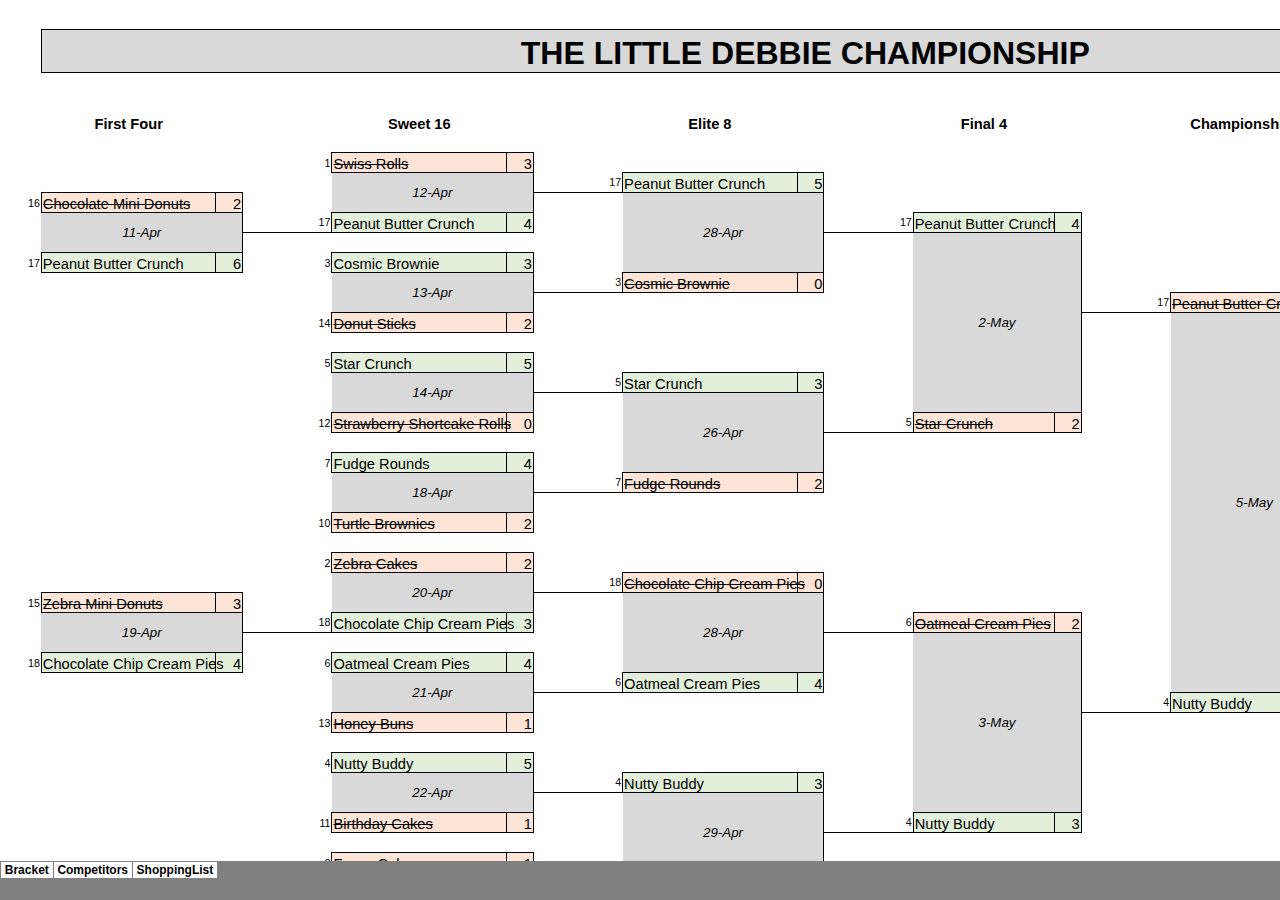
<file: index.html>
<html xmlns:v="urn:schemas-microsoft-com:vml"
xmlns:o="urn:schemas-microsoft-com:office:office"
xmlns:x="urn:schemas-microsoft-com:office:excel"
xmlns="http://www.w3.org/TR/REC-html40">

<head>
<meta name="Excel Workbook Frameset">
<meta http-equiv=Content-Type content="text/html; charset=windows-1252">
<meta name=ProgId content=Excel.Sheet>
<meta name=Generator content="Microsoft Excel 15">
<link rel=File-List href="index_files/filelist.xml">
<![if !supportTabStrip]>
<link id="shLink" href="index_files/sheet001.html">
<link id="shLink" href="index_files/sheet002.html">
<link id="shLink" href="index_files/sheet003.html">

<link id="shLink">

<script language="JavaScript">
<!--
 var c_lTabs=3;

 var c_rgszSh=new Array(c_lTabs);
 c_rgszSh[0] = "Bracket";
 c_rgszSh[1] = "Competitors";
 c_rgszSh[2] = "ShoppingList";



 var c_rgszClr=new Array(8);
 c_rgszClr[0]="window";
 c_rgszClr[1]="buttonface";
 c_rgszClr[2]="windowframe";
 c_rgszClr[3]="windowtext";
 c_rgszClr[4]="threedlightshadow";
 c_rgszClr[5]="threedhighlight";
 c_rgszClr[6]="threeddarkshadow";
 c_rgszClr[7]="threedshadow";

 var g_iShCur;
 var g_rglTabX=new Array(c_lTabs);

function fnGetIEVer()
{
 var ua=window.navigator.userAgent
 var msie=ua.indexOf("MSIE")
 if (msie>0 && window.navigator.platform=="Win32")
  return parseInt(ua.substring(msie+5,ua.indexOf(".", msie)));
 else
  return 0;
}

function fnBuildFrameset()
{
 var szHTML="<frameset rows=\"*,18\" border=0 width=0 frameborder=no framespacing=0>"+
  "<frame src=\""+document.all.item("shLink")[0].href+"\" name=\"frSheet\" noresize>"+
  "<frameset cols=\"54,*\" border=0 width=0 frameborder=no framespacing=0>"+
  "<frame src=\"\" name=\"frScroll\" marginwidth=0 marginheight=0 scrolling=no>"+
  "<frame src=\"\" name=\"frTabs\" marginwidth=0 marginheight=0 scrolling=no>"+
  "</frameset></frameset><plaintext>";

 with (document) {
  open("text/html","replace");
  write(szHTML);
  close();
 }

 fnBuildTabStrip();
}

function fnBuildTabStrip()
{
 var szHTML=
  "<html><head><style>.clScroll {font:8pt Courier New;color:"+c_rgszClr[6]+";cursor:default;line-height:10pt;}"+
  ".clScroll2 {font:10pt Arial;color:"+c_rgszClr[6]+";cursor:default;line-height:11pt;}</style></head>"+
  "<body onclick=\"event.returnValue=false;\" ondragstart=\"event.returnValue=false;\" onselectstart=\"event.returnValue=false;\" bgcolor="+c_rgszClr[4]+" topmargin=0 leftmargin=0><table cellpadding=0 cellspacing=0 width=100%>"+
  "<tr><td colspan=6 height=1 bgcolor="+c_rgszClr[2]+"></td></tr>"+
  "<tr><td style=\"font:1pt\">&nbsp;<td>"+
  "<td valign=top id=tdScroll class=\"clScroll\" onclick=\"parent.fnFastScrollTabs(0);\" onmouseover=\"parent.fnMouseOverScroll(0);\" onmouseout=\"parent.fnMouseOutScroll(0);\"><a>&#171;</a></td>"+
  "<td valign=top id=tdScroll class=\"clScroll2\" onclick=\"parent.fnScrollTabs(0);\" ondblclick=\"parent.fnScrollTabs(0);\" onmouseover=\"parent.fnMouseOverScroll(1);\" onmouseout=\"parent.fnMouseOutScroll(1);\"><a>&lt</a></td>"+
  "<td valign=top id=tdScroll class=\"clScroll2\" onclick=\"parent.fnScrollTabs(1);\" ondblclick=\"parent.fnScrollTabs(1);\" onmouseover=\"parent.fnMouseOverScroll(2);\" onmouseout=\"parent.fnMouseOutScroll(2);\"><a>&gt</a></td>"+
  "<td valign=top id=tdScroll class=\"clScroll\" onclick=\"parent.fnFastScrollTabs(1);\" onmouseover=\"parent.fnMouseOverScroll(3);\" onmouseout=\"parent.fnMouseOutScroll(3);\"><a>&#187;</a></td>"+
  "<td style=\"font:1pt\">&nbsp;<td></tr></table></body></html>";

 with (frames['frScroll'].document) {
  open("text/html","replace");
  write(szHTML);
  close();
 }

 szHTML =
  "<html><head>"+
  "<style>A:link,A:visited,A:active {text-decoration:none;"+"color:"+c_rgszClr[3]+";}"+
  ".clTab {cursor:hand;background:"+c_rgszClr[1]+";font:9pt Arial;padding-left:3px;padding-right:3px;text-align:center;}"+
  ".clBorder {background:"+c_rgszClr[2]+";font:1pt;}"+
  "</style></head><body onload=\"parent.fnInit();\" onselectstart=\"event.returnValue=false;\" ondragstart=\"event.returnValue=false;\" bgcolor="+c_rgszClr[4]+
  " topmargin=0 leftmargin=0><table id=tbTabs cellpadding=0 cellspacing=0>";

 var iCellCount=(c_lTabs+1)*2;

 var i;
 for (i=0;i<iCellCount;i+=2)
  szHTML+="<col width=1><col>";

 var iRow;
 for (iRow=0;iRow<6;iRow++) {

  szHTML+="<tr>";

  if (iRow==5)
   szHTML+="<td colspan="+iCellCount+"></td>";
  else {
   if (iRow==0) {
    for(i=0;i<iCellCount;i++)
     szHTML+="<td height=1 class=\"clBorder\"></td>";
   } else if (iRow==1) {
    for(i=0;i<c_lTabs;i++) {
     szHTML+="<td height=1 nowrap class=\"clBorder\">&nbsp;</td>";
     szHTML+=
      "<td id=tdTab height=1 nowrap class=\"clTab\" onmouseover=\"parent.fnMouseOverTab("+i+");\" onmouseout=\"parent.fnMouseOutTab("+i+");\">"+
      "<a href=\""+document.all.item("shLink")[i].href+"\" target=\"frSheet\" id=aTab>&nbsp;"+c_rgszSh[i]+"&nbsp;</a></td>";
    }
    szHTML+="<td id=tdTab height=1 nowrap class=\"clBorder\"><a id=aTab>&nbsp;</a></td><td width=100%></td>";
   } else if (iRow==2) {
    for (i=0;i<c_lTabs;i++)
     szHTML+="<td height=1></td><td height=1 class=\"clBorder\"></td>";
    szHTML+="<td height=1></td><td height=1></td>";
   } else if (iRow==3) {
    for (i=0;i<iCellCount;i++)
     szHTML+="<td height=1></td>";
   } else if (iRow==4) {
    for (i=0;i<c_lTabs;i++)
     szHTML+="<td height=1 width=1></td><td height=1></td>";
    szHTML+="<td height=1 width=1></td><td></td>";
   }
  }
  szHTML+="</tr>";
 }

 szHTML+="</table></body></html>";
 with (frames['frTabs'].document) {
  open("text/html","replace");
  charset=document.charset;
  write(szHTML);
  close();
 }
}

function fnInit()
{
 g_rglTabX[0]=0;
 var i;
 for (i=1;i<=c_lTabs;i++)
  with (frames['frTabs'].document.all.tbTabs.rows[1].cells[fnTabToCol(i-1)])
   g_rglTabX[i]=offsetLeft+offsetWidth-6;
}

function fnTabToCol(iTab)
{
 return 2*iTab+1;
}

function fnNextTab(fDir)
{
 var iNextTab=-1;
 var i;

 with (frames['frTabs'].document.body) {
  if (fDir==0) {
   if (scrollLeft>0) {
    for (i=0;i<c_lTabs&&g_rglTabX[i]<scrollLeft;i++);
    if (i<c_lTabs)
     iNextTab=i-1;
   }
  } else {
   if (g_rglTabX[c_lTabs]+6>offsetWidth+scrollLeft) {
    for (i=0;i<c_lTabs&&g_rglTabX[i]<=scrollLeft;i++);
    if (i<c_lTabs)
     iNextTab=i;
   }
  }
 }
 return iNextTab;
}

function fnScrollTabs(fDir)
{
 var iNextTab=fnNextTab(fDir);

 if (iNextTab>=0) {
  frames['frTabs'].scroll(g_rglTabX[iNextTab],0);
  return true;
 } else
  return false;
}

function fnFastScrollTabs(fDir)
{
 if (c_lTabs>16)
  frames['frTabs'].scroll(g_rglTabX[fDir?c_lTabs-1:0],0);
 else
  if (fnScrollTabs(fDir)>0) window.setTimeout("fnFastScrollTabs("+fDir+");",5);
}

function fnSetTabProps(iTab,fActive)
{
 var iCol=fnTabToCol(iTab);
 var i;

 if (iTab>=0) {
  with (frames['frTabs'].document.all) {
   with (tbTabs) {
    for (i=0;i<=4;i++) {
     with (rows[i]) {
      if (i==0)
       cells[iCol].style.background=c_rgszClr[fActive?0:2];
      else if (i>0 && i<4) {
       if (fActive) {
        cells[iCol-1].style.background=c_rgszClr[2];
        cells[iCol].style.background=c_rgszClr[0];
        cells[iCol+1].style.background=c_rgszClr[2];
       } else {
        if (i==1) {
         cells[iCol-1].style.background=c_rgszClr[2];
         cells[iCol].style.background=c_rgszClr[1];
         cells[iCol+1].style.background=c_rgszClr[2];
        } else {
         cells[iCol-1].style.background=c_rgszClr[4];
         cells[iCol].style.background=c_rgszClr[(i==2)?2:4];
         cells[iCol+1].style.background=c_rgszClr[4];
        }
       }
      } else
       cells[iCol].style.background=c_rgszClr[fActive?2:4];
     }
    }
   }
   with (aTab[iTab].style) {
    cursor=(fActive?"default":"hand");
    color=c_rgszClr[3];
   }
  }
 }
}

function fnMouseOverScroll(iCtl)
{
 frames['frScroll'].document.all.tdScroll[iCtl].style.color=c_rgszClr[7];
}

function fnMouseOutScroll(iCtl)
{
 frames['frScroll'].document.all.tdScroll[iCtl].style.color=c_rgszClr[6];
}

function fnMouseOverTab(iTab)
{
 if (iTab!=g_iShCur) {
  var iCol=fnTabToCol(iTab);
  with (frames['frTabs'].document.all) {
   tdTab[iTab].style.background=c_rgszClr[5];
  }
 }
}

function fnMouseOutTab(iTab)
{
 if (iTab>=0) {
  var elFrom=frames['frTabs'].event.srcElement;
  var elTo=frames['frTabs'].event.toElement;

  if ((!elTo) ||
   (elFrom.tagName==elTo.tagName) ||
   (elTo.tagName=="A" && elTo.parentElement!=elFrom) ||
   (elFrom.tagName=="A" && elFrom.parentElement!=elTo)) {

   if (iTab!=g_iShCur) {
    with (frames['frTabs'].document.all) {
     tdTab[iTab].style.background=c_rgszClr[1];
    }
   }
  }
 }
}

function fnSetActiveSheet(iSh)
{
 if (iSh!=g_iShCur) {
  fnSetTabProps(g_iShCur,false);
  fnSetTabProps(iSh,true);
  g_iShCur=iSh;
 }
}

 window.g_iIEVer=fnGetIEVer();
 if (window.g_iIEVer>=4)
  fnBuildFrameset();
//-->
</script>
<![endif]><!--[if gte mso 9]><xml>
 <x:ExcelWorkbook>
  <x:ExcelWorksheets>
   <x:ExcelWorksheet>
    <x:Name>Bracket</x:Name>
    <x:WorksheetSource HRef="index_files/sheet001.html"/>
   </x:ExcelWorksheet>
   <x:ExcelWorksheet>
    <x:Name>Competitors</x:Name>
    <x:WorksheetSource HRef="index_files/sheet002.html"/>
   </x:ExcelWorksheet>
   <x:ExcelWorksheet>
    <x:Name>ShoppingList</x:Name>
    <x:WorksheetSource HRef="index_files/sheet003.html"/>
   </x:ExcelWorksheet>
  </x:ExcelWorksheets>
  <x:Stylesheet HRef="index_files/stylesheet.css"/>
  <x:WindowHeight>15435</x:WindowHeight>
  <x:WindowWidth>28800</x:WindowWidth>
  <x:WindowTopX>4545</x:WindowTopX>
  <x:WindowTopY>3855</x:WindowTopY>
  <x:ProtectStructure>False</x:ProtectStructure>
  <x:ProtectWindows>False</x:ProtectWindows>
 </x:ExcelWorkbook>
</xml><![endif]-->
</head>

<frameset rows="*,39" border=0 width=0 frameborder=no framespacing=0>
 <frame src="index_files/sheet001.html" name="frSheet">
 <frame src="index_files/tabstrip.html" name="frTabs" marginwidth=0 marginheight=0>
 <noframes>
  <body>
   <p>This page uses frames, but your browser doesn't support them.</p>
  </body>
 </noframes>
</frameset>
</html>
</file>
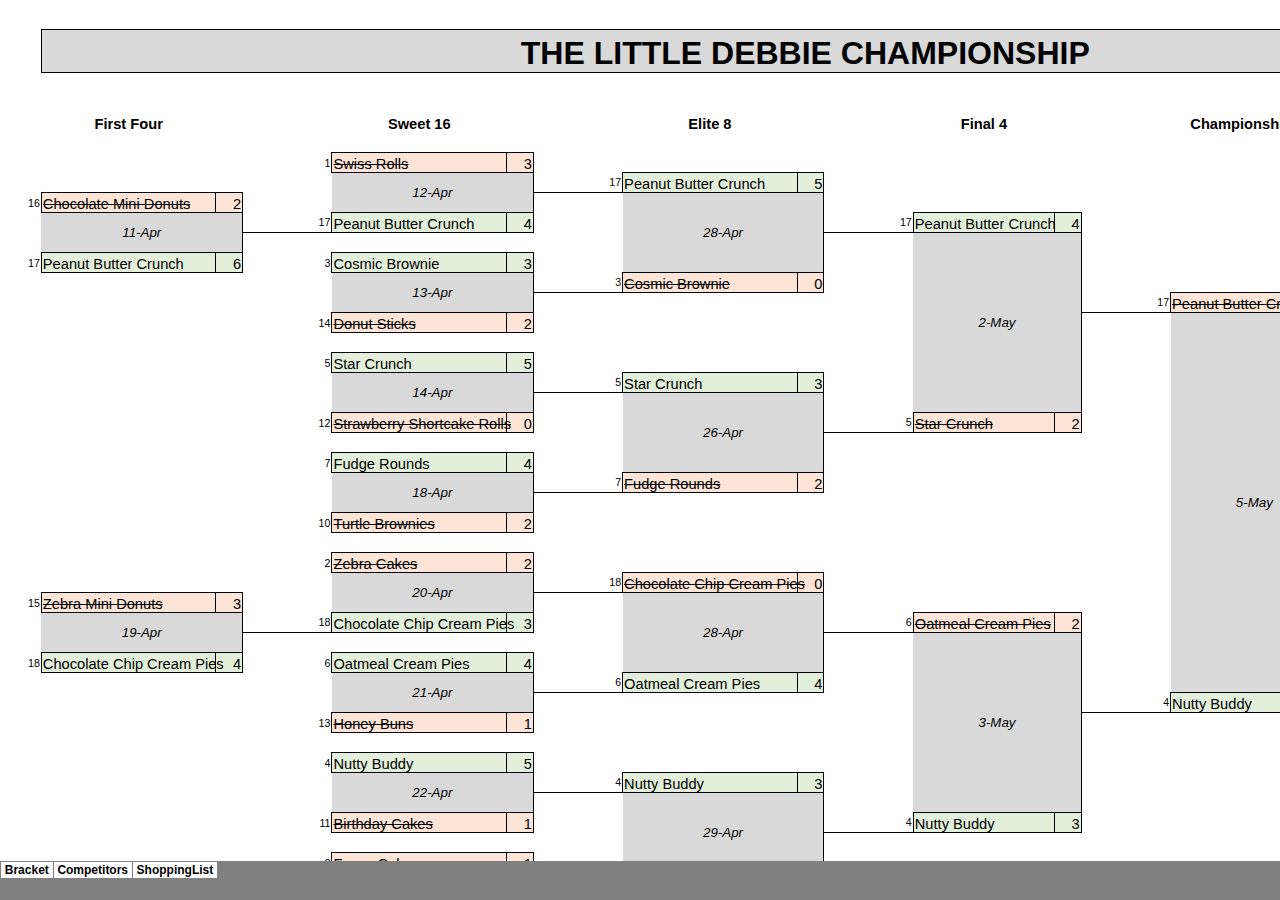
<file: index_files/sheet001.html>
<html xmlns:v="urn:schemas-microsoft-com:vml"
xmlns:o="urn:schemas-microsoft-com:office:office"
xmlns:x="urn:schemas-microsoft-com:office:excel"
xmlns="http://www.w3.org/TR/REC-html40">

<head>
<meta http-equiv=Content-Type content="text/html; charset=windows-1252">
<meta name=ProgId content=Excel.Sheet>
<meta name=Generator content="Microsoft Excel 15">
<link id=Main-File rel=Main-File href="../index.html">
<link rel=File-List href=filelist.xml>
<link rel=Stylesheet href=stylesheet.css>
<style>
<!--table
	{mso-displayed-decimal-separator:"\.";
	mso-displayed-thousand-separator:"\,";}
@page
	{margin:.75in .7in .75in .7in;
	mso-header-margin:.3in;
	mso-footer-margin:.3in;}
-->
</style>
<![if !supportTabStrip]><script language="JavaScript">
<!--
function fnUpdateTabs()
 {
  if (parent.window.g_iIEVer>=4) {
   if (parent.document.readyState=="complete"
    && parent.frames['frTabs'].document.readyState=="complete")
   parent.fnSetActiveSheet(0);
  else
   window.setTimeout("fnUpdateTabs();",150);
 }
}

if (window.name!="frSheet")
 window.location.replace("../index.html");
else
 fnUpdateTabs();
//-->
</script>
<![endif]>
</head>

<body link="#0563C1" vlink="#954F72">

<table border=0 cellpadding=0 cellspacing=0 width=1556 style='border-collapse:
 collapse;table-layout:fixed;width:1171pt'>
 <col width=33 style='mso-width-source:userset;mso-width-alt:1206;width:25pt'>
 <col width=175 style='mso-width-source:userset;mso-width-alt:6400;width:131pt'>
 <col width=26 style='mso-width-source:userset;mso-width-alt:950;width:20pt'>
 <col width=89 style='mso-width-source:userset;mso-width-alt:3254;width:67pt'>
 <col width=175 style='mso-width-source:userset;mso-width-alt:6400;width:131pt'>
 <col width=26 style='mso-width-source:userset;mso-width-alt:950;width:20pt'>
 <col width=89 style='width:67pt'>
 <col width=175 style='mso-width-source:userset;mso-width-alt:6400;width:131pt'>
 <col width=26 style='mso-width-source:userset;mso-width-alt:950;width:20pt'>
 <col width=89 style='width:67pt'>
 <col width=141 style='mso-width-source:userset;mso-width-alt:5156;width:106pt'>
 <col width=26 style='mso-width-source:userset;mso-width-alt:950;width:20pt'>
 <col width=89 style='width:67pt'>
 <col width=141 style='mso-width-source:userset;mso-width-alt:5156;width:106pt'>
 <col width=26 style='mso-width-source:userset;mso-width-alt:950;width:20pt'>
 <col width=89 style='width:67pt'>
 <col width=141 style='mso-width-source:userset;mso-width-alt:5156;width:106pt'>
 <tr height=21 style='height:15.75pt'>
  <td height=21 width=33 style='height:15.75pt;width:25pt'></td>
  <td width=175 style='width:131pt'></td>
  <td width=26 style='width:20pt'></td>
  <td width=89 style='width:67pt'></td>
  <td width=175 style='width:131pt'></td>
  <td width=26 style='width:20pt'></td>
  <td width=89 style='width:67pt'></td>
  <td width=175 style='width:131pt'></td>
  <td width=26 style='width:20pt'></td>
  <td width=89 style='width:67pt'></td>
  <td width=141 style='width:106pt'></td>
  <td width=26 style='width:20pt'></td>
  <td width=89 style='width:67pt'></td>
  <td width=141 style='width:106pt'></td>
  <td width=26 style='width:20pt'></td>
  <td width=89 style='width:67pt'></td>
  <td width=141 style='width:106pt'></td>
 </tr>
 <tr height=43 style='height:32.25pt'>
  <td height=43 style='height:32.25pt'></td>
  <td colspan=16 class=xl100 style='border-right:1.0pt solid black'>THE LITTLE
  DEBBIE CHAMPIONSHIP</td>
 </tr>
 <tr height=20 style='mso-height-source:userset;height:15.0pt'>
  <td height=20 style='height:15.0pt'></td>
  <td class=xl74></td>
  <td class=xl74></td>
  <td class=xl74></td>
  <td class=xl74></td>
  <td class=xl74></td>
  <td class=xl74></td>
  <td class=xl74></td>
  <td class=xl74></td>
  <td class=xl74></td>
  <td class=xl74></td>
  <td class=xl74></td>
  <td class=xl74></td>
  <td class=xl74></td>
  <td class=xl74></td>
  <td class=xl74></td>
  <td class=xl74></td>
 </tr>
 <tr height=20 style='height:15.0pt'>
  <td height=20 colspan=17 style='height:15.0pt;mso-ignore:colspan'></td>
 </tr>
 <tr height=20 style='height:15.0pt'>
  <td height=20 style='height:15.0pt'></td>
  <td class=xl73>First Four</td>
  <td class=xl73></td>
  <td></td>
  <td class=xl73>Sweet 16</td>
  <td class=xl73></td>
  <td></td>
  <td class=xl73>Elite 8</td>
  <td class=xl73></td>
  <td></td>
  <td class=xl73>Final 4</td>
  <td class=xl73></td>
  <td></td>
  <td class=xl73>Championship</td>
  <td class=xl73></td>
  <td></td>
  <td class=xl73>Winner</td>
 </tr>
 <tr height=20 style='height:15.0pt'>
  <td height=20 colspan=17 style='height:15.0pt;mso-ignore:colspan'></td>
 </tr>
 <tr height=20 style='height:15.0pt'>
  <td height=20 colspan=3 style='height:15.0pt;mso-ignore:colspan'></td>
  <td class=xl78>1</td>
  <td class=xl90><s>Swiss Rolls</s></td>
  <td class=xl89 align=right style='border-left:none'>3</td>
  <td colspan=11 style='mso-ignore:colspan'></td>
 </tr>
 <tr height=20 style='height:15.0pt'>
  <td height=20 colspan=4 style='height:15.0pt;mso-ignore:colspan'></td>
  <td colspan=2 rowspan=2 class=xl94 style='border-right:.5pt solid black;
  border-bottom:.5pt solid black'>12-Apr</td>
  <td class=xl79>17</td>
  <td class=xl87>Peanut Butter Crunch</td>
  <td class=xl87 align=right style='border-left:none'>5</td>
  <td colspan=8 style='mso-ignore:colspan'></td>
 </tr>
 <tr height=20 style='height:15.0pt'>
  <td height=20 class=xl78 style='height:15.0pt'>16</td>
  <td class=xl90><s>Chocolate Mini Donuts</s></td>
  <td class=xl89 align=right style='border-left:none'>2</td>
  <td></td>
  <td></td>
  <td colspan=2 rowspan=4 class=xl94 style='border-right:.5pt solid black;
  border-bottom:.5pt solid black'>28-Apr</td>
  <td colspan=8 style='mso-ignore:colspan'></td>
 </tr>
 <tr height=20 style='height:15.0pt'>
  <td height=20 style='height:15.0pt'></td>
  <td colspan=2 rowspan=2 class=xl94 style='border-right:.5pt solid black;
  border-bottom:.5pt solid black'>11-Apr</td>
  <td class=xl79>17</td>
  <td class=xl87 style='border-top:none'>Peanut Butter Crunch</td>
  <td class=xl88 align=right style='border-left:none'>4</td>
  <td></td>
  <td class=xl79>17</td>
  <td class=xl87>Peanut Butter Crunch</td>
  <td class=xl91 align=right style='border-left:none'>4</td>
  <td colspan=5 style='mso-ignore:colspan'></td>
 </tr>
 <tr height=20 style='height:15.0pt'>
  <td height=20 style='height:15.0pt'></td>
  <td colspan=4 style='mso-ignore:colspan'></td>
  <td></td>
  <td colspan=2 rowspan=9 class=xl94 style='border-right:.5pt solid black;
  border-bottom:.5pt solid black'>2-May</td>
  <td colspan=5 style='mso-ignore:colspan'></td>
 </tr>
 <tr height=20 style='height:15.0pt'>
  <td height=20 class=xl78 style='height:15.0pt'>17</td>
  <td class=xl87 style='border-top:none'>Peanut Butter Crunch</td>
  <td class=xl88 align=right style='border-left:none'>6</td>
  <td class=xl78>3</td>
  <td class=xl87>Cosmic Brownie</td>
  <td class=xl91 align=right style='border-left:none'>3</td>
  <td></td>
  <td></td>
  <td colspan=5 style='mso-ignore:colspan'></td>
 </tr>
 <tr height=20 style='height:15.0pt'>
  <td height=20 colspan=4 style='height:15.0pt;mso-ignore:colspan'></td>
  <td colspan=2 rowspan=2 class=xl94 style='border-right:.5pt solid black;
  border-bottom:.5pt solid black'>13-Apr</td>
  <td class=xl79>3</td>
  <td class=xl90 style='border-top:none'><s>Cosmic Brownie</s></td>
  <td class=xl93 align=right style='border-top:none;border-left:none'>0</td>
  <td></td>
  <td colspan=5 style='mso-ignore:colspan'></td>
 </tr>
 <tr height=20 style='height:15.0pt'>
  <td height=20 colspan=4 style='height:15.0pt;mso-ignore:colspan'></td>
  <td colspan=4 style='mso-ignore:colspan'></td>
  <td class=xl79>17</td>
  <td class=xl90><s>Peanut Butter Crunch</s></td>
  <td class=xl89 align=right style='border-left:none'>2</td>
  <td colspan=2 style='mso-ignore:colspan'></td>
 </tr>
 <tr height=20 style='height:15.0pt'>
  <td height=20 colspan=3 style='height:15.0pt;mso-ignore:colspan'></td>
  <td class=xl78>14</td>
  <td class=xl90 style='border-top:none'><s>Donut Sticks</s></td>
  <td class=xl92 align=right style='border-left:none'>2</td>
  <td colspan=4 style='mso-ignore:colspan'></td>
  <td></td>
  <td colspan=2 rowspan=19 class=xl94 style='border-right:.5pt solid black;
  border-bottom:.5pt solid black'>5-May</td>
  <td colspan=2 style='mso-ignore:colspan'></td>
 </tr>
 <tr height=20 style='height:15.0pt'>
  <td height=20 colspan=10 style='height:15.0pt;mso-ignore:colspan'></td>
  <td></td>
  <td colspan=2 style='mso-ignore:colspan'></td>
 </tr>
 <tr height=20 style='height:15.0pt'>
  <td height=20 colspan=3 style='height:15.0pt;mso-ignore:colspan'></td>
  <td class=xl78>5</td>
  <td class=xl87>Star Crunch</td>
  <td class=xl91 align=right style='border-left:none'>5</td>
  <td colspan=4 style='mso-ignore:colspan'></td>
  <td></td>
  <td colspan=2 style='mso-ignore:colspan'></td>
 </tr>
 <tr height=20 style='height:15.0pt'>
  <td height=20 colspan=4 style='height:15.0pt;mso-ignore:colspan'></td>
  <td colspan=2 rowspan=2 class=xl94 style='border-right:.5pt solid black;
  border-bottom:.5pt solid black'>14-Apr</td>
  <td class=xl79>5</td>
  <td class=xl87>Star Crunch</td>
  <td class=xl91 align=right style='border-left:none'>3</td>
  <td></td>
  <td></td>
  <td colspan=2 style='mso-ignore:colspan'></td>
 </tr>
 <tr height=20 style='height:15.0pt'>
  <td height=20 colspan=4 style='height:15.0pt;mso-ignore:colspan'></td>
  <td></td>
  <td colspan=2 rowspan=4 class=xl94 style='border-right:.5pt solid black;
  border-bottom:.5pt solid black'>26-Apr</td>
  <td></td>
  <td></td>
  <td colspan=2 style='mso-ignore:colspan'></td>
 </tr>
 <tr height=20 style='height:15.0pt'>
  <td height=20 colspan=3 style='height:15.0pt;mso-ignore:colspan'></td>
  <td class=xl78>12</td>
  <td class=xl90 style='border-top:none'><s>Strawberry Shortcake Rolls</s></td>
  <td class=xl92 align=right style='border-left:none'>0</td>
  <td></td>
  <td class=xl79>5</td>
  <td class=xl90 style='border-top:none'><s>Star Crunch</s></td>
  <td class=xl92 align=right style='border-left:none'>2</td>
  <td></td>
  <td colspan=2 style='mso-ignore:colspan'></td>
 </tr>
 <tr height=20 style='height:15.0pt'>
  <td height=20 colspan=7 style='height:15.0pt;mso-ignore:colspan'></td>
  <td colspan=4 style='mso-ignore:colspan'></td>
  <td colspan=2 style='mso-ignore:colspan'></td>
 </tr>
 <tr height=20 style='height:15.0pt'>
  <td height=20 colspan=3 style='height:15.0pt;mso-ignore:colspan'></td>
  <td class=xl78>7</td>
  <td class=xl87>Fudge Rounds</td>
  <td class=xl91 align=right style='border-left:none'>4</td>
  <td></td>
  <td colspan=4 style='mso-ignore:colspan'></td>
  <td colspan=2 style='mso-ignore:colspan'></td>
 </tr>
 <tr height=20 style='height:15.0pt'>
  <td height=20 colspan=4 style='height:15.0pt;mso-ignore:colspan'></td>
  <td colspan=2 rowspan=2 class=xl94 style='border-right:.5pt solid black;
  border-bottom:.5pt solid black'>18-Apr</td>
  <td class=xl79>7</td>
  <td class=xl90 style='border-top:none'><s>Fudge Rounds</s></td>
  <td class=xl93 align=right style='border-top:none;border-left:none'>2</td>
  <td colspan=4 style='mso-ignore:colspan'></td>
  <td class=xl79>17</td>
  <td class=xl87>Peanut Butter Crunch</td>
 </tr>
 <tr height=20 style='height:15.0pt'>
  <td height=20 style='height:15.0pt'></td>
  <td></td>
  <td></td>
  <td></td>
  <td colspan=7 style='mso-ignore:colspan'></td>
  <td colspan=2 style='mso-ignore:colspan'></td>
 </tr>
 <tr height=20 style='height:15.0pt'>
  <td height=20 style='height:15.0pt'></td>
  <td></td>
  <td></td>
  <td class=xl78>10</td>
  <td class=xl90 style='border-top:none'><s>Turtle Brownies</s></td>
  <td class=xl92 align=right style='border-left:none'>2</td>
  <td colspan=7 style='mso-ignore:colspan'></td>
  <td colspan=2 style='mso-ignore:colspan'></td>
 </tr>
 <tr height=20 style='height:15.0pt'>
  <td height=20 style='height:15.0pt'></td>
  <td></td>
  <td></td>
  <td colspan=10 style='mso-ignore:colspan'></td>
  <td colspan=2 style='mso-ignore:colspan'></td>
 </tr>
 <tr height=20 style='height:15.0pt'>
  <td height=20 style='height:15.0pt'></td>
  <td></td>
  <td></td>
  <td class=xl78>2</td>
  <td class=xl90><s>Zebra Cakes</s></td>
  <td class=xl89 align=right style='border-left:none'>2</td>
  <td colspan=7 style='mso-ignore:colspan'></td>
  <td colspan=2 style='mso-ignore:colspan'></td>
 </tr>
 <tr height=20 style='height:15.0pt'>
  <td height=20 colspan=4 style='height:15.0pt;mso-ignore:colspan'></td>
  <td colspan=2 rowspan=2 class=xl94 style='border-right:.5pt solid black;
  border-bottom:.5pt solid black'>20-Apr</td>
  <td class=xl79>18</td>
  <td class=xl90><s>Chocolate Chip Cream Pies</s></td>
  <td class=xl93 align=right style='border-left:none'>0</td>
  <td colspan=4 style='mso-ignore:colspan'></td>
  <td colspan=2 style='mso-ignore:colspan'></td>
 </tr>
 <tr height=20 style='height:15.0pt'>
  <td height=20 class=xl78 style='height:15.0pt'>15</td>
  <td class=xl90><s>Zebra Mini Donuts</s></td>
  <td class=xl89 align=right style='border-left:none'>3</td>
  <td></td>
  <td></td>
  <td colspan=2 rowspan=4 class=xl94 style='border-right:.5pt solid black;
  border-bottom:.5pt solid black'>28-Apr</td>
  <td colspan=4 style='mso-ignore:colspan'></td>
  <td colspan=2 style='mso-ignore:colspan'></td>
 </tr>
 <tr height=20 style='height:15.0pt'>
  <td height=20 style='height:15.0pt'></td>
  <td colspan=2 rowspan=2 class=xl94 style='border-right:.5pt solid black;
  border-bottom:.5pt solid black'>19-Apr</td>
  <td class=xl79>18</td>
  <td class=xl87 style='border-top:none'>Chocolate Chip Cream Pies</td>
  <td class=xl88 align=right style='border-left:none'>3</td>
  <td></td>
  <td class=xl79>6</td>
  <td class=xl90><s>Oatmeal Cream Pies</s></td>
  <td class=xl89 align=right style='border-left:none'>2</td>
  <td></td>
  <td colspan=2 style='mso-ignore:colspan'></td>
 </tr>
 <tr height=20 style='height:15.0pt'>
  <td height=20 style='height:15.0pt'></td>
  <td colspan=4 style='mso-ignore:colspan'></td>
  <td></td>
  <td colspan=2 rowspan=9 class=xl94 style='border-right:.5pt solid black;
  border-bottom:.5pt solid black'>3-May</td>
  <td></td>
  <td colspan=2 style='mso-ignore:colspan'></td>
 </tr>
 <tr height=20 style='height:15.0pt'>
  <td height=20 class=xl78 style='height:15.0pt'>18</td>
  <td class=xl87 style='border-top:none'>Chocolate Chip Cream Pies</td>
  <td class=xl88 align=right style='border-left:none'>4</td>
  <td class=xl78>6</td>
  <td class=xl87>Oatmeal Cream Pies</td>
  <td class=xl91 align=right style='border-left:none'>4</td>
  <td></td>
  <td></td>
  <td></td>
  <td colspan=2 style='mso-ignore:colspan'></td>
 </tr>
 <tr height=20 style='height:15.0pt'>
  <td height=20 colspan=4 style='height:15.0pt;mso-ignore:colspan'></td>
  <td colspan=2 rowspan=2 class=xl94 style='border-right:.5pt solid black;
  border-bottom:.5pt solid black'>21-Apr</td>
  <td class=xl79>6</td>
  <td class=xl87 style='border-top:none'>Oatmeal Cream Pies</td>
  <td class=xl87 align=right style='border-top:none;border-left:none'>4</td>
  <td></td>
  <td></td>
  <td colspan=2 style='mso-ignore:colspan'></td>
 </tr>
 <tr height=20 style='height:15.0pt'>
  <td height=20 colspan=4 style='height:15.0pt;mso-ignore:colspan'></td>
  <td colspan=4 style='mso-ignore:colspan'></td>
  <td class=xl79>4</td>
  <td class=xl87 style='border-top:none'>Nutty Buddy</td>
  <td class=xl88 align=right style='border-left:none'>3</td>
  <td colspan=2 style='mso-ignore:colspan'></td>
 </tr>
 <tr height=20 style='height:15.0pt'>
  <td height=20 colspan=3 style='height:15.0pt;mso-ignore:colspan'></td>
  <td class=xl78>13</td>
  <td class=xl90 style='border-top:none'><s>Honey Buns</s></td>
  <td class=xl92 align=right style='border-left:none'>1</td>
  <td colspan=4 style='mso-ignore:colspan'></td>
  <td colspan=5 style='mso-ignore:colspan'></td>
 </tr>
 <tr height=20 style='height:15.0pt'>
  <td height=20 colspan=10 style='height:15.0pt;mso-ignore:colspan'></td>
  <td colspan=5 style='mso-ignore:colspan'></td>
 </tr>
 <tr height=20 style='height:15.0pt'>
  <td height=20 colspan=3 style='height:15.0pt;mso-ignore:colspan'></td>
  <td class=xl78>4</td>
  <td class=xl87>Nutty Buddy</td>
  <td class=xl91 align=right style='border-left:none'>5</td>
  <td colspan=4 style='mso-ignore:colspan'></td>
  <td colspan=5 style='mso-ignore:colspan'></td>
 </tr>
 <tr height=20 style='height:15.0pt'>
  <td height=20 colspan=4 style='height:15.0pt;mso-ignore:colspan'></td>
  <td colspan=2 rowspan=2 class=xl94 style='border-right:.5pt solid black;
  border-bottom:.5pt solid black'>22-Apr</td>
  <td class=xl79>4</td>
  <td class=xl87>Nutty Buddy</td>
  <td class=xl91 align=right style='border-left:none'>3</td>
  <td></td>
  <td colspan=5 style='mso-ignore:colspan'></td>
 </tr>
 <tr height=20 style='height:15.0pt'>
  <td height=20 colspan=4 style='height:15.0pt;mso-ignore:colspan'></td>
  <td></td>
  <td colspan=2 rowspan=4 class=xl94 style='border-right:.5pt solid black;
  border-bottom:.5pt solid black'>29-Apr</td>
  <td></td>
  <td colspan=5 style='mso-ignore:colspan'></td>
 </tr>
 <tr height=20 style='height:15.0pt'>
  <td height=20 colspan=3 style='height:15.0pt;mso-ignore:colspan'></td>
  <td class=xl78>11</td>
  <td class=xl90 style='border-top:none'><s>Birthday Cakes</s></td>
  <td class=xl92 align=right style='border-left:none'>1</td>
  <td></td>
  <td class=xl79>4</td>
  <td class=xl87 style='border-top:none'>Nutty Buddy</td>
  <td class=xl88 align=right style='border-left:none'>3</td>
  <td colspan=5 style='mso-ignore:colspan'></td>
 </tr>
 <tr height=20 style='height:15.0pt'>
  <td height=20 colspan=7 style='height:15.0pt;mso-ignore:colspan'></td>
  <td colspan=8 style='mso-ignore:colspan'></td>
 </tr>
 <tr height=20 style='height:15.0pt'>
  <td height=20 colspan=3 style='height:15.0pt;mso-ignore:colspan'></td>
  <td class=xl78>8</td>
  <td class=xl90><s>Fancy Cakes</s></td>
  <td class=xl93 align=right style='border-left:none'>1</td>
  <td></td>
  <td colspan=8 style='mso-ignore:colspan'></td>
 </tr>
 <tr height=20 style='height:15.0pt'>
  <td height=20 colspan=4 style='height:15.0pt;mso-ignore:colspan'></td>
  <td colspan=2 rowspan=2 class=xl94 style='border-right:.5pt solid black;
  border-bottom:.5pt solid black'>25-Apr</td>
  <td class=xl79>9</td>
  <td class=xl90 style='border-top:none'><s>Peanut Butter Cream Pies</s></td>
  <td class=xl93 align=right style='border-top:none;border-left:none'>1</td>
  <td colspan=8 style='mso-ignore:colspan'></td>
 </tr>
 <tr height=20 style='height:15.0pt'>
  <td height=20 style='height:15.0pt'></td>
  <td></td>
  <td></td>
  <td></td>
  <td colspan=11 style='mso-ignore:colspan'></td>
 </tr>
 <tr height=20 style='height:15.0pt'>
  <td height=20 style='height:15.0pt'></td>
  <td></td>
  <td></td>
  <td class=xl78>9</td>
  <td class=xl87 style='border-top:none'>Peanut Butter Cream Pies</td>
  <td class=xl87 align=right style='border-top:none;border-left:none'>4</td>
  <td colspan=11 style='mso-ignore:colspan'></td>
 </tr>
 <tr height=20 style='height:15.0pt'>
  <td height=20 style='height:15.0pt'></td>
  <td></td>
  <td></td>
  <td colspan=14 style='mso-ignore:colspan'></td>
 </tr>
 <tr height=20 style='height:15.0pt'>
  <td height=20 style='height:15.0pt'></td>
  <td></td>
  <td></td>
  <td colspan=14 style='mso-ignore:colspan'></td>
 </tr>
 <![if supportMisalignedColumns]>
 <tr height=0 style='display:none'>
  <td width=33 style='width:25pt'></td>
  <td width=175 style='width:131pt'></td>
  <td width=26 style='width:20pt'></td>
  <td width=89 style='width:67pt'></td>
  <td width=175 style='width:131pt'></td>
  <td width=26 style='width:20pt'></td>
  <td width=89 style='width:67pt'></td>
  <td width=175 style='width:131pt'></td>
  <td width=26 style='width:20pt'></td>
  <td width=89 style='width:67pt'></td>
  <td width=141 style='width:106pt'></td>
  <td width=26 style='width:20pt'></td>
  <td width=89 style='width:67pt'></td>
  <td width=141 style='width:106pt'></td>
  <td width=26 style='width:20pt'></td>
  <td width=89 style='width:67pt'></td>
  <td width=141 style='width:106pt'></td>
 </tr>
 <![endif]>
</table>

</body>

</html>
</file>
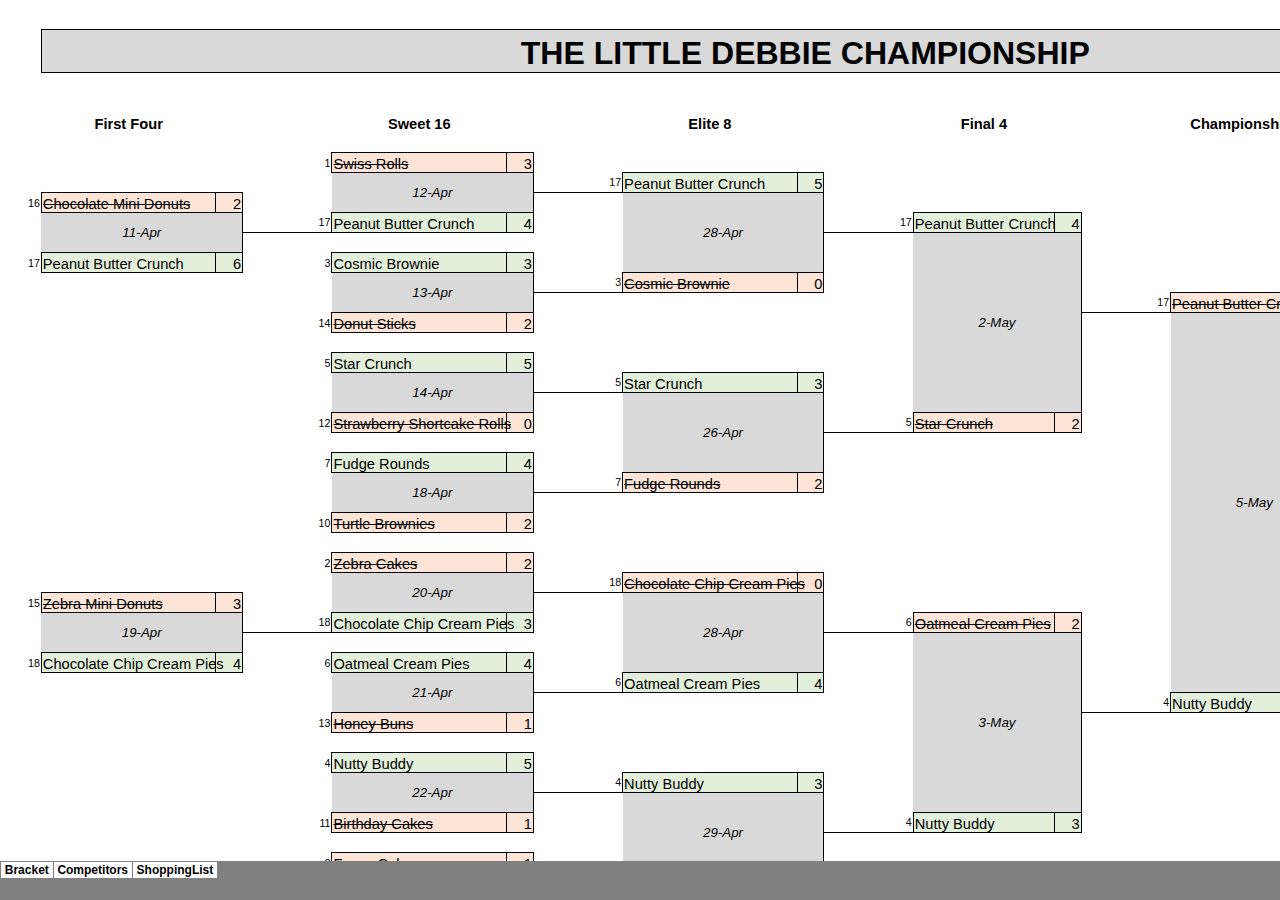
<file: index_files/sheet002.html>
<html xmlns:v="urn:schemas-microsoft-com:vml"
xmlns:o="urn:schemas-microsoft-com:office:office"
xmlns:x="urn:schemas-microsoft-com:office:excel"
xmlns="http://www.w3.org/TR/REC-html40">

<head>
<meta http-equiv=Content-Type content="text/html; charset=windows-1252">
<meta name=ProgId content=Excel.Sheet>
<meta name=Generator content="Microsoft Excel 15">
<link id=Main-File rel=Main-File href="../index.html">
<link rel=File-List href=filelist.xml>
<link rel=Stylesheet href=stylesheet.css>
<style>
<!--table
	{mso-displayed-decimal-separator:"\.";
	mso-displayed-thousand-separator:"\,";}
@page
	{margin:.75in .7in .75in .7in;
	mso-header-margin:.3in;
	mso-footer-margin:.3in;}
-->
</style>
<![if !supportTabStrip]><script language="JavaScript">
<!--
function fnUpdateTabs()
 {
  if (parent.window.g_iIEVer>=4) {
   if (parent.document.readyState=="complete"
    && parent.frames['frTabs'].document.readyState=="complete")
   parent.fnSetActiveSheet(1);
  else
   window.setTimeout("fnUpdateTabs();",150);
 }
}

if (window.name!="frSheet")
 window.location.replace("../index.html");
else
 fnUpdateTabs();
//-->
</script>
<![endif]>
</head>

<body link="#0563C1" vlink="#954F72">

<table border=0 cellpadding=0 cellspacing=0 width=755 style='border-collapse:
 collapse;table-layout:fixed;width:567pt'>
 <col width=225 style='mso-width-source:userset;mso-width-alt:8228;width:169pt'>
 <col width=74 style='mso-width-source:userset;mso-width-alt:2706;width:56pt'>
 <col width=64 style='width:48pt'>
 <col width=67 style='mso-width-source:userset;mso-width-alt:2450;width:50pt'>
 <col width=64 span=2 style='width:48pt'>
 <col width=69 style='mso-width-source:userset;mso-width-alt:2523;width:52pt'>
 <col width=64 span=2 style='width:48pt'>
 <tr height=20 style='height:15.0pt'>
  <td height=20 class=xl71 width=225 style='height:15.0pt;width:169pt;
  font-size:11.0pt;color:white;font-weight:700;text-decoration:none;text-underline-style:
  none;text-line-through:none;font-family:Calibri, sans-serif;border-top:.5pt solid black;
  border-right:none;border-bottom:1.0pt solid black;border-left:.5pt solid black;
  background:black;mso-pattern:black none'>Product</td>
  <td class=xl72 width=74 style='width:56pt;font-size:11.0pt;color:white;
  font-weight:700;text-decoration:none;text-underline-style:none;text-line-through:
  none;font-family:Calibri, sans-serif;border-top:.5pt solid black;border-right:
  none;border-bottom:1.0pt solid black;border-left:.5pt solid black;background:
  black;mso-pattern:black none'>Michael</td>
  <td class=xl71 width=64 style='width:48pt;font-size:11.0pt;color:white;
  font-weight:700;text-decoration:none;text-underline-style:none;text-line-through:
  none;font-family:Calibri, sans-serif;border-top:.5pt solid black;border-right:
  none;border-bottom:1.0pt solid black;border-left:none;background:black;
  mso-pattern:black none'>Steph</td>
  <td class=xl71 width=67 style='width:50pt;font-size:11.0pt;color:white;
  font-weight:700;text-decoration:none;text-underline-style:none;text-line-through:
  none;font-family:Calibri, sans-serif;border-top:.5pt solid black;border-right:
  none;border-bottom:1.0pt solid black;border-left:none;background:black;
  mso-pattern:black none'>Megan</td>
  <td class=xl71 width=64 style='width:48pt;font-size:11.0pt;color:white;
  font-weight:700;text-decoration:none;text-underline-style:none;text-line-through:
  none;font-family:Calibri, sans-serif;border-top:.5pt solid black;border-right:
  none;border-bottom:1.0pt solid black;border-left:none;background:black;
  mso-pattern:black none'>Bill</td>
  <td class=xl71 width=64 style='width:48pt;font-size:11.0pt;color:white;
  font-weight:700;text-decoration:none;text-underline-style:none;text-line-through:
  none;font-family:Calibri, sans-serif;border-top:.5pt solid black;border-right:
  none;border-bottom:1.0pt solid black;border-left:none;background:black;
  mso-pattern:black none'>Austin</td>
  <td class=xl71 width=69 style='width:52pt;font-size:11.0pt;color:white;
  font-weight:700;text-decoration:none;text-underline-style:none;text-line-through:
  none;font-family:Calibri, sans-serif;border-top:.5pt solid black;border-right:
  none;border-bottom:1.0pt solid black;border-left:none;background:black;
  mso-pattern:black none'>Katrina</td>
  <td class=xl72 width=64 style='width:48pt;font-size:11.0pt;color:white;
  font-weight:700;text-decoration:none;text-underline-style:none;text-line-through:
  none;font-family:Calibri, sans-serif;border-top:.5pt solid black;border-right:
  none;border-bottom:1.0pt solid black;border-left:.5pt solid black;background:
  black;mso-pattern:black none'>Votes</td>
  <td class=xl75 width=64 style='width:48pt;font-size:11.0pt;color:white;
  font-weight:700;text-decoration:none;text-underline-style:none;text-line-through:
  none;font-family:Calibri, sans-serif;border-top:.5pt solid black;border-right:
  .5pt solid black;border-bottom:1.0pt solid black;border-left:.5pt solid black;
  background:black;mso-pattern:black none'>Seed</td>
 </tr>
 <tr height=20 style='height:15.0pt'>
  <td height=20 style='height:15.0pt;font-size:11.0pt;color:black;font-weight:
  400;text-decoration:none;text-underline-style:none;text-line-through:none;
  font-family:Calibri, sans-serif;border-top:.5pt solid black;border-right:
  none;border-bottom:none;border-left:.5pt solid black'>Swiss Rolls</td>
  <td class=xl68 style='font-size:11.0pt;color:black;font-weight:400;
  text-decoration:none;text-underline-style:none;text-line-through:none;
  font-family:Calibri, sans-serif;border-top:.5pt solid black;border-right:
  none;border-bottom:none;border-left:.5pt solid black'>x</td>
  <td style='font-size:11.0pt;color:black;font-weight:400;text-decoration:none;
  text-underline-style:none;text-line-through:none;font-family:Calibri, sans-serif;
  border-top:.5pt solid black;border-right:none;border-bottom:none;border-left:
  none'>x</td>
  <td style='font-size:11.0pt;color:black;font-weight:400;text-decoration:none;
  text-underline-style:none;text-line-through:none;font-family:Calibri, sans-serif;
  border-top:.5pt solid black;border-right:none;border-bottom:none;border-left:
  none'>x</td>
  <td style='font-size:11.0pt;color:black;font-weight:400;text-decoration:none;
  text-underline-style:none;text-line-through:none;font-family:Calibri, sans-serif;
  border-top:.5pt solid black;border-right:none;border-bottom:none;border-left:
  none'>x</td>
  <td style='font-size:11.0pt;color:black;font-weight:400;text-decoration:none;
  text-underline-style:none;text-line-through:none;font-family:Calibri, sans-serif;
  border-top:.5pt solid black;border-right:none;border-bottom:none;border-left:
  none'>x</td>
  <td style='font-size:11.0pt;color:black;font-weight:400;text-decoration:none;
  text-underline-style:none;text-line-through:none;font-family:Calibri, sans-serif;
  border-top:.5pt solid black;border-right:none;border-bottom:none;border-left:
  none'>x</td>
  <td class=xl69 align=right style='font-size:11.0pt;color:#006100;font-weight:
  700;text-decoration:none;text-underline-style:none;text-line-through:none;
  font-family:Calibri, sans-serif;border-top:.5pt solid black;border-right:
  none;border-bottom:none;border-left:.5pt solid black;background:#C6EFCE;
  mso-pattern:black none'>6</td>
  <td class=xl76 align=right style='font-size:11.0pt;color:black;font-weight:
  400;text-decoration:none;text-underline-style:none;text-line-through:none;
  font-family:Calibri, sans-serif;border-top:.5pt solid black;border-right:
  .5pt solid black;border-bottom:none;border-left:.5pt solid black'>1</td>
 </tr>
 <tr height=20 style='height:15.0pt'>
  <td height=20 style='height:15.0pt;font-size:11.0pt;color:black;font-weight:
  400;text-decoration:none;text-underline-style:none;text-line-through:none;
  font-family:Calibri, sans-serif;border-top:.5pt solid black;border-right:
  none;border-bottom:none;border-left:.5pt solid black'>Zebra Cakes</td>
  <td class=xl68 style='font-size:11.0pt;color:black;font-weight:400;
  text-decoration:none;text-underline-style:none;text-line-through:none;
  font-family:Calibri, sans-serif;border-top:.5pt solid black;border-right:
  none;border-bottom:none;border-left:.5pt solid black'>x</td>
  <td style='font-size:11.0pt;color:black;font-weight:400;text-decoration:none;
  text-underline-style:none;text-line-through:none;font-family:Calibri, sans-serif;
  border-top:.5pt solid black;border-right:none;border-bottom:none;border-left:
  none'>x</td>
  <td style='font-size:11.0pt;color:black;font-weight:400;text-decoration:none;
  text-underline-style:none;text-line-through:none;font-family:Calibri, sans-serif;
  border-top:.5pt solid black;border-right:none;border-bottom:none;border-left:
  none'>x</td>
  <td style='font-size:11.0pt;color:black;font-weight:400;text-decoration:none;
  text-underline-style:none;text-line-through:none;font-family:Calibri, sans-serif;
  border-top:.5pt solid black;border-right:none;border-bottom:none;border-left:
  none'>x</td>
  <td style='font-size:11.0pt;color:black;font-weight:400;text-decoration:none;
  text-underline-style:none;text-line-through:none;font-family:Calibri, sans-serif;
  border-top:.5pt solid black;border-right:none;border-bottom:none;border-left:
  none'>x</td>
  <td style='font-size:11.0pt;color:black;font-weight:400;text-decoration:none;
  text-underline-style:none;text-line-through:none;font-family:Calibri, sans-serif;
  border-top:.5pt solid black;border-right:none;border-bottom:none;border-left:
  none'>x</td>
  <td class=xl69 align=right style='font-size:11.0pt;color:#006100;font-weight:
  700;text-decoration:none;text-underline-style:none;text-line-through:none;
  font-family:Calibri, sans-serif;border-top:.5pt solid black;border-right:
  none;border-bottom:none;border-left:.5pt solid black;background:#C6EFCE;
  mso-pattern:black none'>6</td>
  <td class=xl76 align=right style='font-size:11.0pt;color:black;font-weight:
  400;text-decoration:none;text-underline-style:none;text-line-through:none;
  font-family:Calibri, sans-serif;border-top:.5pt solid black;border-right:
  .5pt solid black;border-bottom:none;border-left:.5pt solid black'>2</td>
 </tr>
 <tr height=20 style='height:15.0pt'>
  <td height=20 style='height:15.0pt;font-size:11.0pt;color:black;font-weight:
  400;text-decoration:none;text-underline-style:none;text-line-through:none;
  font-family:Calibri, sans-serif;border-top:.5pt solid black;border-right:
  none;border-bottom:none;border-left:.5pt solid black'>Cosmic Brownie</td>
  <td class=xl68 style='font-size:11.0pt;color:black;font-weight:400;
  text-decoration:none;text-underline-style:none;text-line-through:none;
  font-family:Calibri, sans-serif;border-top:.5pt solid black;border-right:
  none;border-bottom:none;border-left:.5pt solid black'>x</td>
  <td style='font-size:11.0pt;color:black;font-weight:400;text-decoration:none;
  text-underline-style:none;text-line-through:none;font-family:Calibri, sans-serif;
  border-top:.5pt solid black;border-right:none;border-bottom:none;border-left:
  none'>x</td>
  <td style='font-size:11.0pt;color:black;font-weight:400;text-decoration:none;
  text-underline-style:none;text-line-through:none;font-family:Calibri, sans-serif;
  border-top:.5pt solid black;border-right:none;border-bottom:none;border-left:
  none'>x</td>
  <td style='font-size:11.0pt;color:black;font-weight:400;text-decoration:none;
  text-underline-style:none;text-line-through:none;font-family:Calibri, sans-serif;
  border-top:.5pt solid black;border-right:none;border-bottom:none;border-left:
  none'>x</td>
  <td style='font-size:11.0pt;color:black;font-weight:400;text-decoration:none;
  text-underline-style:none;text-line-through:none;font-family:Calibri, sans-serif;
  border-top:.5pt solid black;border-right:none;border-bottom:none;border-left:
  none'>x</td>
  <td style='font-size:11.0pt;color:black;font-weight:400;text-decoration:none;
  text-underline-style:none;text-line-through:none;font-family:Calibri, sans-serif;
  border-top:.5pt solid black;border-right:none;border-bottom:none;border-left:
  none'>x</td>
  <td class=xl69 align=right style='font-size:11.0pt;color:#006100;font-weight:
  700;text-decoration:none;text-underline-style:none;text-line-through:none;
  font-family:Calibri, sans-serif;border-top:.5pt solid black;border-right:
  none;border-bottom:none;border-left:.5pt solid black;background:#C6EFCE;
  mso-pattern:black none'>6</td>
  <td class=xl76 align=right style='font-size:11.0pt;color:black;font-weight:
  400;text-decoration:none;text-underline-style:none;text-line-through:none;
  font-family:Calibri, sans-serif;border-top:.5pt solid black;border-right:
  .5pt solid black;border-bottom:none;border-left:.5pt solid black'>3</td>
 </tr>
 <tr height=20 style='height:15.0pt'>
  <td height=20 style='height:15.0pt;font-size:11.0pt;color:black;font-weight:
  400;text-decoration:none;text-underline-style:none;text-line-through:none;
  font-family:Calibri, sans-serif;border-top:.5pt solid black;border-right:
  none;border-bottom:none;border-left:.5pt solid black'>Nutty Buddy</td>
  <td class=xl68 style='font-size:11.0pt;color:black;font-weight:400;
  text-decoration:none;text-underline-style:none;text-line-through:none;
  font-family:Calibri, sans-serif;border-top:.5pt solid black;border-right:
  none;border-bottom:none;border-left:.5pt solid black'>x</td>
  <td style='font-size:11.0pt;color:black;font-weight:400;text-decoration:none;
  text-underline-style:none;text-line-through:none;font-family:Calibri, sans-serif;
  border-top:.5pt solid black;border-right:none;border-bottom:none;border-left:
  none'>x</td>
  <td style='font-size:11.0pt;color:black;font-weight:400;text-decoration:none;
  text-underline-style:none;text-line-through:none;font-family:Calibri, sans-serif;
  border-top:.5pt solid black;border-right:none;border-bottom:none;border-left:
  none'>x</td>
  <td style='font-size:11.0pt;color:black;font-weight:400;text-decoration:none;
  text-underline-style:none;text-line-through:none;font-family:Calibri, sans-serif;
  border-top:.5pt solid black;border-right:none;border-bottom:none;border-left:
  none'>x</td>
  <td style='font-size:11.0pt;color:black;font-weight:400;text-decoration:none;
  text-underline-style:none;text-line-through:none;font-family:Calibri, sans-serif;
  border-top:.5pt solid black;border-right:none;border-bottom:none;border-left:
  none'>x</td>
  <td style='font-size:11.0pt;color:black;font-weight:400;text-decoration:none;
  text-underline-style:none;text-line-through:none;font-family:Calibri, sans-serif;
  border-top:.5pt solid black;border-right:none;border-bottom:none;border-left:
  none'>x</td>
  <td class=xl69 align=right style='font-size:11.0pt;color:#006100;font-weight:
  700;text-decoration:none;text-underline-style:none;text-line-through:none;
  font-family:Calibri, sans-serif;border-top:.5pt solid black;border-right:
  none;border-bottom:none;border-left:.5pt solid black;background:#C6EFCE;
  mso-pattern:black none'>6</td>
  <td class=xl76 align=right style='font-size:11.0pt;color:black;font-weight:
  400;text-decoration:none;text-underline-style:none;text-line-through:none;
  font-family:Calibri, sans-serif;border-top:.5pt solid black;border-right:
  .5pt solid black;border-bottom:none;border-left:.5pt solid black'>4</td>
 </tr>
 <tr height=20 style='height:15.0pt'>
  <td height=20 style='height:15.0pt;font-size:11.0pt;color:black;font-weight:
  400;text-decoration:none;text-underline-style:none;text-line-through:none;
  font-family:Calibri, sans-serif;border-top:.5pt solid black;border-right:
  none;border-bottom:none;border-left:.5pt solid black'>Star Crunch</td>
  <td class=xl68 style='font-size:11.0pt;color:black;font-weight:400;
  text-decoration:none;text-underline-style:none;text-line-through:none;
  font-family:Calibri, sans-serif;border-top:.5pt solid black;border-right:
  none;border-bottom:none;border-left:.5pt solid black'>x</td>
  <td style='font-size:11.0pt;color:black;font-weight:400;text-decoration:none;
  text-underline-style:none;text-line-through:none;font-family:Calibri, sans-serif;
  border-top:.5pt solid black;border-right:none;border-bottom:none;border-left:
  none'>x</td>
  <td style='font-size:11.0pt;color:black;font-weight:400;text-decoration:none;
  text-underline-style:none;text-line-through:none;font-family:Calibri, sans-serif;
  border-top:.5pt solid black;border-right:none;border-bottom:none;border-left:
  none'>x</td>
  <td style='font-size:11.0pt;color:black;font-weight:400;text-decoration:none;
  text-underline-style:none;text-line-through:none;font-family:Calibri, sans-serif;
  border-top:.5pt solid black;border-right:none;border-bottom:none;border-left:
  none'>x</td>
  <td style='font-size:11.0pt;color:black;font-weight:400;text-decoration:none;
  text-underline-style:none;text-line-through:none;font-family:Calibri, sans-serif;
  border-top:.5pt solid black;border-right:none;border-bottom:none;border-left:
  none'>x</td>
  <td style='font-size:11.0pt;color:black;font-weight:400;text-decoration:none;
  text-underline-style:none;text-line-through:none;font-family:Calibri, sans-serif;
  border-top:.5pt solid black;border-right:none;border-bottom:none;border-left:
  none'>x</td>
  <td class=xl69 align=right style='font-size:11.0pt;color:#006100;font-weight:
  700;text-decoration:none;text-underline-style:none;text-line-through:none;
  font-family:Calibri, sans-serif;border-top:.5pt solid black;border-right:
  none;border-bottom:none;border-left:.5pt solid black;background:#C6EFCE;
  mso-pattern:black none'>6</td>
  <td class=xl76 align=right style='font-size:11.0pt;color:black;font-weight:
  400;text-decoration:none;text-underline-style:none;text-line-through:none;
  font-family:Calibri, sans-serif;border-top:.5pt solid black;border-right:
  .5pt solid black;border-bottom:none;border-left:.5pt solid black'>5</td>
 </tr>
 <tr height=20 style='height:15.0pt'>
  <td height=20 style='height:15.0pt;font-size:11.0pt;color:black;font-weight:
  400;text-decoration:none;text-underline-style:none;text-line-through:none;
  font-family:Calibri, sans-serif;border-top:.5pt solid black;border-right:
  none;border-bottom:none;border-left:.5pt solid black'>Oatmeal Cream Pies</td>
  <td class=xl68 style='font-size:11.0pt;color:black;font-weight:400;
  text-decoration:none;text-underline-style:none;text-line-through:none;
  font-family:Calibri, sans-serif;border-top:.5pt solid black;border-right:
  none;border-bottom:none;border-left:.5pt solid black'>x</td>
  <td style='font-size:11.0pt;color:black;font-weight:400;text-decoration:none;
  text-underline-style:none;text-line-through:none;font-family:Calibri, sans-serif;
  border-top:.5pt solid black;border-right:none;border-bottom:none;border-left:
  none'>x</td>
  <td style='font-size:11.0pt;color:black;font-weight:400;text-decoration:none;
  text-underline-style:none;text-line-through:none;font-family:Calibri, sans-serif;
  border-top:.5pt solid black;border-right:none;border-bottom:none;border-left:
  none'>x</td>
  <td style='font-size:11.0pt;color:black;font-weight:400;text-decoration:none;
  text-underline-style:none;text-line-through:none;font-family:Calibri, sans-serif;
  border-top:.5pt solid black;border-right:none;border-bottom:none;border-left:
  none'>x</td>
  <td style='font-size:11.0pt;color:black;font-weight:400;text-decoration:none;
  text-underline-style:none;text-line-through:none;font-family:Calibri, sans-serif;
  border-top:.5pt solid black;border-right:none;border-bottom:none;border-left:
  none'>x</td>
  <td style='font-size:11.0pt;color:black;font-weight:400;text-decoration:none;
  text-underline-style:none;text-line-through:none;font-family:Calibri, sans-serif;
  border-top:.5pt solid black;border-right:none;border-bottom:none;border-left:
  none'>x</td>
  <td class=xl69 align=right style='font-size:11.0pt;color:#006100;font-weight:
  700;text-decoration:none;text-underline-style:none;text-line-through:none;
  font-family:Calibri, sans-serif;border-top:.5pt solid black;border-right:
  none;border-bottom:none;border-left:.5pt solid black;background:#C6EFCE;
  mso-pattern:black none'>6</td>
  <td class=xl76 align=right style='font-size:11.0pt;color:black;font-weight:
  400;text-decoration:none;text-underline-style:none;text-line-through:none;
  font-family:Calibri, sans-serif;border-top:.5pt solid black;border-right:
  .5pt solid black;border-bottom:none;border-left:.5pt solid black'>6</td>
 </tr>
 <tr height=20 style='height:15.0pt'>
  <td height=20 style='height:15.0pt;font-size:11.0pt;color:black;font-weight:
  400;text-decoration:none;text-underline-style:none;text-line-through:none;
  font-family:Calibri, sans-serif;border-top:.5pt solid black;border-right:
  none;border-bottom:none;border-left:.5pt solid black'>Fudge Rounds</td>
  <td class=xl68 style='font-size:11.0pt;color:black;font-weight:400;
  text-decoration:none;text-underline-style:none;text-line-through:none;
  font-family:Calibri, sans-serif;border-top:.5pt solid black;border-right:
  none;border-bottom:none;border-left:.5pt solid black'>x</td>
  <td style='font-size:11.0pt;color:black;font-weight:400;text-decoration:none;
  text-underline-style:none;text-line-through:none;font-family:Calibri, sans-serif;
  border-top:.5pt solid black;border-right:none;border-bottom:none;border-left:
  none'>x</td>
  <td style='font-size:11.0pt;color:black;font-weight:400;text-decoration:none;
  text-underline-style:none;text-line-through:none;font-family:Calibri, sans-serif;
  border-top:.5pt solid black;border-right:none;border-bottom:none;border-left:
  none'>x</td>
  <td style='font-size:11.0pt;color:black;font-weight:400;text-decoration:none;
  text-underline-style:none;text-line-through:none;font-family:Calibri, sans-serif;
  border-top:.5pt solid black;border-right:none;border-bottom:none;border-left:
  none'>x</td>
  <td style='font-size:11.0pt;color:black;font-weight:400;text-decoration:none;
  text-underline-style:none;text-line-through:none;font-family:Calibri, sans-serif;
  border-top:.5pt solid black;border-right:none;border-bottom:none;border-left:
  none'>x</td>
  <td style='font-size:11.0pt;color:black;font-weight:400;text-decoration:none;
  text-underline-style:none;text-line-through:none;font-family:Calibri, sans-serif;
  border-top:.5pt solid black;border-right:none;border-bottom:none;border-left:
  none'>x</td>
  <td class=xl69 align=right style='font-size:11.0pt;color:#006100;font-weight:
  700;text-decoration:none;text-underline-style:none;text-line-through:none;
  font-family:Calibri, sans-serif;border-top:.5pt solid black;border-right:
  none;border-bottom:none;border-left:.5pt solid black;background:#C6EFCE;
  mso-pattern:black none'>6</td>
  <td class=xl76 align=right style='font-size:11.0pt;color:black;font-weight:
  400;text-decoration:none;text-underline-style:none;text-line-through:none;
  font-family:Calibri, sans-serif;border-top:.5pt solid black;border-right:
  .5pt solid black;border-bottom:none;border-left:.5pt solid black'>7</td>
 </tr>
 <tr height=20 style='height:15.0pt'>
  <td height=20 style='height:15.0pt;font-size:11.0pt;color:black;font-weight:
  400;text-decoration:none;text-underline-style:none;text-line-through:none;
  font-family:Calibri, sans-serif;border-top:.5pt solid black;border-right:
  none;border-bottom:none;border-left:.5pt solid black'>Fancy Cakes</td>
  <td class=xl68 style='font-size:11.0pt;color:black;font-weight:400;
  text-decoration:none;text-underline-style:none;text-line-through:none;
  font-family:Calibri, sans-serif;border-top:.5pt solid black;border-right:
  none;border-bottom:none;border-left:.5pt solid black'>x</td>
  <td style='font-size:11.0pt;color:black;font-weight:400;text-decoration:none;
  text-underline-style:none;text-line-through:none;font-family:Calibri, sans-serif;
  border-top:.5pt solid black;border-right:none;border-bottom:none;border-left:
  none'>x</td>
  <td style='font-size:11.0pt;color:black;font-weight:400;text-decoration:none;
  text-underline-style:none;text-line-through:none;font-family:Calibri, sans-serif;
  border-top:.5pt solid black;border-right:none;border-bottom:none;border-left:
  none'>x</td>
  <td style='font-size:11.0pt;color:black;font-weight:400;text-decoration:none;
  text-underline-style:none;text-line-through:none;font-family:Calibri, sans-serif;
  border-top:.5pt solid black;border-right:none;border-bottom:none;border-left:
  none'>x</td>
  <td style='font-size:11.0pt;color:black;font-weight:400;text-decoration:none;
  text-underline-style:none;text-line-through:none;font-family:Calibri, sans-serif;
  border-top:.5pt solid black;border-right:none;border-bottom:none;border-left:
  none'>x</td>
  <td style='font-size:11.0pt;color:black;font-weight:400;text-decoration:none;
  text-underline-style:none;text-line-through:none;font-family:Calibri, sans-serif;
  border-top:.5pt solid black;border-right:none;border-bottom:none;border-left:
  none'>x</td>
  <td class=xl69 align=right style='font-size:11.0pt;color:#006100;font-weight:
  700;text-decoration:none;text-underline-style:none;text-line-through:none;
  font-family:Calibri, sans-serif;border-top:.5pt solid black;border-right:
  none;border-bottom:none;border-left:.5pt solid black;background:#C6EFCE;
  mso-pattern:black none'>6</td>
  <td class=xl76 align=right style='font-size:11.0pt;color:black;font-weight:
  400;text-decoration:none;text-underline-style:none;text-line-through:none;
  font-family:Calibri, sans-serif;border-top:.5pt solid black;border-right:
  .5pt solid black;border-bottom:none;border-left:.5pt solid black'>8</td>
 </tr>
 <tr height=20 style='height:15.0pt'>
  <td height=20 style='height:15.0pt;font-size:11.0pt;color:black;font-weight:
  400;text-decoration:none;text-underline-style:none;text-line-through:none;
  font-family:Calibri, sans-serif;border-top:.5pt solid black;border-right:
  none;border-bottom:none;border-left:.5pt solid black'>Peanut Butter Cream
  Pies</td>
  <td class=xl68 style='font-size:11.0pt;color:black;font-weight:400;
  text-decoration:none;text-underline-style:none;text-line-through:none;
  font-family:Calibri, sans-serif;border-top:.5pt solid black;border-right:
  none;border-bottom:none;border-left:.5pt solid black'>x</td>
  <td style='font-size:11.0pt;color:black;font-weight:400;text-decoration:none;
  text-underline-style:none;text-line-through:none;font-family:Calibri, sans-serif;
  border-top:.5pt solid black;border-right:none;border-bottom:none;border-left:
  none'>x</td>
  <td style='font-size:11.0pt;color:black;font-weight:400;text-decoration:none;
  text-underline-style:none;text-line-through:none;font-family:Calibri, sans-serif;
  border-top:.5pt solid black;border-right:none;border-bottom:none;border-left:
  none'>x</td>
  <td style='font-size:11.0pt;color:black;font-weight:400;text-decoration:none;
  text-underline-style:none;text-line-through:none;font-family:Calibri, sans-serif;
  border-top:.5pt solid black;border-right:none;border-bottom:none;border-left:
  none'></td>
  <td style='font-size:11.0pt;color:black;font-weight:400;text-decoration:none;
  text-underline-style:none;text-line-through:none;font-family:Calibri, sans-serif;
  border-top:.5pt solid black;border-right:none;border-bottom:none;border-left:
  none'>x</td>
  <td style='font-size:11.0pt;color:black;font-weight:400;text-decoration:none;
  text-underline-style:none;text-line-through:none;font-family:Calibri, sans-serif;
  border-top:.5pt solid black;border-right:none;border-bottom:none;border-left:
  none'>x</td>
  <td class=xl69 align=right style='font-size:11.0pt;color:#006100;font-weight:
  700;text-decoration:none;text-underline-style:none;text-line-through:none;
  font-family:Calibri, sans-serif;border-top:.5pt solid black;border-right:
  none;border-bottom:none;border-left:.5pt solid black;background:#C6EFCE;
  mso-pattern:black none'>5</td>
  <td class=xl76 align=right style='font-size:11.0pt;color:black;font-weight:
  400;text-decoration:none;text-underline-style:none;text-line-through:none;
  font-family:Calibri, sans-serif;border-top:.5pt solid black;border-right:
  .5pt solid black;border-bottom:none;border-left:.5pt solid black'>9</td>
 </tr>
 <tr height=20 style='height:15.0pt'>
  <td height=20 style='height:15.0pt;font-size:11.0pt;color:black;font-weight:
  400;text-decoration:none;text-underline-style:none;text-line-through:none;
  font-family:Calibri, sans-serif;border-top:.5pt solid black;border-right:
  none;border-bottom:none;border-left:.5pt solid black'>Turtle Brownies</td>
  <td class=xl68 style='font-size:11.0pt;color:black;font-weight:400;
  text-decoration:none;text-underline-style:none;text-line-through:none;
  font-family:Calibri, sans-serif;border-top:.5pt solid black;border-right:
  none;border-bottom:none;border-left:.5pt solid black'>x</td>
  <td style='font-size:11.0pt;color:black;font-weight:400;text-decoration:none;
  text-underline-style:none;text-line-through:none;font-family:Calibri, sans-serif;
  border-top:.5pt solid black;border-right:none;border-bottom:none;border-left:
  none'>x</td>
  <td style='font-size:11.0pt;color:black;font-weight:400;text-decoration:none;
  text-underline-style:none;text-line-through:none;font-family:Calibri, sans-serif;
  border-top:.5pt solid black;border-right:none;border-bottom:none;border-left:
  none'>x</td>
  <td style='font-size:11.0pt;color:black;font-weight:400;text-decoration:none;
  text-underline-style:none;text-line-through:none;font-family:Calibri, sans-serif;
  border-top:.5pt solid black;border-right:none;border-bottom:none;border-left:
  none'>x</td>
  <td style='font-size:11.0pt;color:black;font-weight:400;text-decoration:none;
  text-underline-style:none;text-line-through:none;font-family:Calibri, sans-serif;
  border-top:.5pt solid black;border-right:none;border-bottom:none;border-left:
  none'>x</td>
  <td style='font-size:11.0pt;color:black;font-weight:400;text-decoration:none;
  text-underline-style:none;text-line-through:none;font-family:Calibri, sans-serif;
  border-top:.5pt solid black;border-right:none;border-bottom:none;border-left:
  none'></td>
  <td class=xl69 align=right style='font-size:11.0pt;color:#006100;font-weight:
  700;text-decoration:none;text-underline-style:none;text-line-through:none;
  font-family:Calibri, sans-serif;border-top:.5pt solid black;border-right:
  none;border-bottom:none;border-left:.5pt solid black;background:#C6EFCE;
  mso-pattern:black none'>5</td>
  <td class=xl76 align=right style='font-size:11.0pt;color:black;font-weight:
  400;text-decoration:none;text-underline-style:none;text-line-through:none;
  font-family:Calibri, sans-serif;border-top:.5pt solid black;border-right:
  .5pt solid black;border-bottom:none;border-left:.5pt solid black'>10</td>
 </tr>
 <tr height=20 style='height:15.0pt'>
  <td height=20 style='height:15.0pt;font-size:11.0pt;color:black;font-weight:
  400;text-decoration:none;text-underline-style:none;text-line-through:none;
  font-family:Calibri, sans-serif;border-top:.5pt solid black;border-right:
  none;border-bottom:none;border-left:.5pt solid black'>Birthday Cakes</td>
  <td class=xl68 style='font-size:11.0pt;color:black;font-weight:400;
  text-decoration:none;text-underline-style:none;text-line-through:none;
  font-family:Calibri, sans-serif;border-top:.5pt solid black;border-right:
  none;border-bottom:none;border-left:.5pt solid black'>x</td>
  <td style='font-size:11.0pt;color:black;font-weight:400;text-decoration:none;
  text-underline-style:none;text-line-through:none;font-family:Calibri, sans-serif;
  border-top:.5pt solid black;border-right:none;border-bottom:none;border-left:
  none'></td>
  <td style='font-size:11.0pt;color:black;font-weight:400;text-decoration:none;
  text-underline-style:none;text-line-through:none;font-family:Calibri, sans-serif;
  border-top:.5pt solid black;border-right:none;border-bottom:none;border-left:
  none'>x</td>
  <td style='font-size:11.0pt;color:black;font-weight:400;text-decoration:none;
  text-underline-style:none;text-line-through:none;font-family:Calibri, sans-serif;
  border-top:.5pt solid black;border-right:none;border-bottom:none;border-left:
  none'>x</td>
  <td style='font-size:11.0pt;color:black;font-weight:400;text-decoration:none;
  text-underline-style:none;text-line-through:none;font-family:Calibri, sans-serif;
  border-top:.5pt solid black;border-right:none;border-bottom:none;border-left:
  none'>x</td>
  <td style='font-size:11.0pt;color:black;font-weight:400;text-decoration:none;
  text-underline-style:none;text-line-through:none;font-family:Calibri, sans-serif;
  border-top:.5pt solid black;border-right:none;border-bottom:none;border-left:
  none'>x</td>
  <td class=xl69 align=right style='font-size:11.0pt;color:#006100;font-weight:
  700;text-decoration:none;text-underline-style:none;text-line-through:none;
  font-family:Calibri, sans-serif;border-top:.5pt solid black;border-right:
  none;border-bottom:none;border-left:.5pt solid black;background:#C6EFCE;
  mso-pattern:black none'>5</td>
  <td class=xl76 align=right style='font-size:11.0pt;color:black;font-weight:
  400;text-decoration:none;text-underline-style:none;text-line-through:none;
  font-family:Calibri, sans-serif;border-top:.5pt solid black;border-right:
  .5pt solid black;border-bottom:none;border-left:.5pt solid black'>11</td>
 </tr>
 <tr height=20 style='height:15.0pt'>
  <td height=20 style='height:15.0pt;font-size:11.0pt;color:black;font-weight:
  400;text-decoration:none;text-underline-style:none;text-line-through:none;
  font-family:Calibri, sans-serif;border-top:.5pt solid black;border-right:
  none;border-bottom:none;border-left:.5pt solid black'>Strawberry Shortcake
  Rolls</td>
  <td class=xl68 style='font-size:11.0pt;color:black;font-weight:400;
  text-decoration:none;text-underline-style:none;text-line-through:none;
  font-family:Calibri, sans-serif;border-top:.5pt solid black;border-right:
  none;border-bottom:none;border-left:.5pt solid black'>&nbsp;</td>
  <td style='font-size:11.0pt;color:black;font-weight:400;text-decoration:none;
  text-underline-style:none;text-line-through:none;font-family:Calibri, sans-serif;
  border-top:.5pt solid black;border-right:none;border-bottom:none;border-left:
  none'>x</td>
  <td style='font-size:11.0pt;color:black;font-weight:400;text-decoration:none;
  text-underline-style:none;text-line-through:none;font-family:Calibri, sans-serif;
  border-top:.5pt solid black;border-right:none;border-bottom:none;border-left:
  none'>x</td>
  <td style='font-size:11.0pt;color:black;font-weight:400;text-decoration:none;
  text-underline-style:none;text-line-through:none;font-family:Calibri, sans-serif;
  border-top:.5pt solid black;border-right:none;border-bottom:none;border-left:
  none'>x</td>
  <td style='font-size:11.0pt;color:black;font-weight:400;text-decoration:none;
  text-underline-style:none;text-line-through:none;font-family:Calibri, sans-serif;
  border-top:.5pt solid black;border-right:none;border-bottom:none;border-left:
  none'>x</td>
  <td style='font-size:11.0pt;color:black;font-weight:400;text-decoration:none;
  text-underline-style:none;text-line-through:none;font-family:Calibri, sans-serif;
  border-top:.5pt solid black;border-right:none;border-bottom:none;border-left:
  none'>x</td>
  <td class=xl69 align=right style='font-size:11.0pt;color:#006100;font-weight:
  700;text-decoration:none;text-underline-style:none;text-line-through:none;
  font-family:Calibri, sans-serif;border-top:.5pt solid black;border-right:
  none;border-bottom:none;border-left:.5pt solid black;background:#C6EFCE;
  mso-pattern:black none'>5</td>
  <td class=xl76 align=right style='font-size:11.0pt;color:black;font-weight:
  400;text-decoration:none;text-underline-style:none;text-line-through:none;
  font-family:Calibri, sans-serif;border-top:.5pt solid black;border-right:
  .5pt solid black;border-bottom:none;border-left:.5pt solid black'>12</td>
 </tr>
 <tr height=20 style='height:15.0pt'>
  <td height=20 style='height:15.0pt;font-size:11.0pt;color:black;font-weight:
  400;text-decoration:none;text-underline-style:none;text-line-through:none;
  font-family:Calibri, sans-serif;border-top:.5pt solid black;border-right:
  none;border-bottom:none;border-left:.5pt solid black'>Honey Buns</td>
  <td class=xl68 style='font-size:11.0pt;color:black;font-weight:400;
  text-decoration:none;text-underline-style:none;text-line-through:none;
  font-family:Calibri, sans-serif;border-top:.5pt solid black;border-right:
  none;border-bottom:none;border-left:.5pt solid black'>x</td>
  <td style='font-size:11.0pt;color:black;font-weight:400;text-decoration:none;
  text-underline-style:none;text-line-through:none;font-family:Calibri, sans-serif;
  border-top:.5pt solid black;border-right:none;border-bottom:none;border-left:
  none'>x</td>
  <td style='font-size:11.0pt;color:black;font-weight:400;text-decoration:none;
  text-underline-style:none;text-line-through:none;font-family:Calibri, sans-serif;
  border-top:.5pt solid black;border-right:none;border-bottom:none;border-left:
  none'>x</td>
  <td style='font-size:11.0pt;color:black;font-weight:400;text-decoration:none;
  text-underline-style:none;text-line-through:none;font-family:Calibri, sans-serif;
  border-top:.5pt solid black;border-right:none;border-bottom:none;border-left:
  none'>x</td>
  <td style='font-size:11.0pt;color:black;font-weight:400;text-decoration:none;
  text-underline-style:none;text-line-through:none;font-family:Calibri, sans-serif;
  border-top:.5pt solid black;border-right:none;border-bottom:none;border-left:
  none'></td>
  <td style='font-size:11.0pt;color:black;font-weight:400;text-decoration:none;
  text-underline-style:none;text-line-through:none;font-family:Calibri, sans-serif;
  border-top:.5pt solid black;border-right:none;border-bottom:none;border-left:
  none'>x</td>
  <td class=xl69 align=right style='font-size:11.0pt;color:#006100;font-weight:
  700;text-decoration:none;text-underline-style:none;text-line-through:none;
  font-family:Calibri, sans-serif;border-top:.5pt solid black;border-right:
  none;border-bottom:none;border-left:.5pt solid black;background:#C6EFCE;
  mso-pattern:black none'>5</td>
  <td class=xl76 align=right style='font-size:11.0pt;color:black;font-weight:
  400;text-decoration:none;text-underline-style:none;text-line-through:none;
  font-family:Calibri, sans-serif;border-top:.5pt solid black;border-right:
  .5pt solid black;border-bottom:none;border-left:.5pt solid black'>13</td>
 </tr>
 <tr height=20 style='height:15.0pt'>
  <td height=20 style='height:15.0pt;font-size:11.0pt;color:black;font-weight:
  400;text-decoration:none;text-underline-style:none;text-line-through:none;
  font-family:Calibri, sans-serif;border-top:.5pt solid black;border-right:
  none;border-bottom:none;border-left:.5pt solid black'>Donut Sticks</td>
  <td class=xl68 style='font-size:11.0pt;color:black;font-weight:400;
  text-decoration:none;text-underline-style:none;text-line-through:none;
  font-family:Calibri, sans-serif;border-top:.5pt solid black;border-right:
  none;border-bottom:none;border-left:.5pt solid black'>&nbsp;</td>
  <td style='font-size:11.0pt;color:black;font-weight:400;text-decoration:none;
  text-underline-style:none;text-line-through:none;font-family:Calibri, sans-serif;
  border-top:.5pt solid black;border-right:none;border-bottom:none;border-left:
  none'>x</td>
  <td style='font-size:11.0pt;color:black;font-weight:400;text-decoration:none;
  text-underline-style:none;text-line-through:none;font-family:Calibri, sans-serif;
  border-top:.5pt solid black;border-right:none;border-bottom:none;border-left:
  none'>x</td>
  <td style='font-size:11.0pt;color:black;font-weight:400;text-decoration:none;
  text-underline-style:none;text-line-through:none;font-family:Calibri, sans-serif;
  border-top:.5pt solid black;border-right:none;border-bottom:none;border-left:
  none'>x</td>
  <td style='font-size:11.0pt;color:black;font-weight:400;text-decoration:none;
  text-underline-style:none;text-line-through:none;font-family:Calibri, sans-serif;
  border-top:.5pt solid black;border-right:none;border-bottom:none;border-left:
  none'></td>
  <td style='font-size:11.0pt;color:black;font-weight:400;text-decoration:none;
  text-underline-style:none;text-line-through:none;font-family:Calibri, sans-serif;
  border-top:.5pt solid black;border-right:none;border-bottom:none;border-left:
  none'>x</td>
  <td class=xl69 align=right style='font-size:11.0pt;color:#006100;font-weight:
  700;text-decoration:none;text-underline-style:none;text-line-through:none;
  font-family:Calibri, sans-serif;border-top:.5pt solid black;border-right:
  none;border-bottom:none;border-left:.5pt solid black;background:#C6EFCE;
  mso-pattern:black none'>4</td>
  <td class=xl76 align=right style='font-size:11.0pt;color:black;font-weight:
  400;text-decoration:none;text-underline-style:none;text-line-through:none;
  font-family:Calibri, sans-serif;border-top:.5pt solid black;border-right:
  .5pt solid black;border-bottom:none;border-left:.5pt solid black'>14</td>
 </tr>
 <tr height=20 style='height:15.0pt'>
  <td height=20 style='height:15.0pt;font-size:11.0pt;color:black;font-weight:
  400;text-decoration:none;text-underline-style:none;text-line-through:none;
  font-family:Calibri, sans-serif;border-top:.5pt solid black;border-right:
  none;border-bottom:none;border-left:.5pt solid black'>Zebra Mini Donuts</td>
  <td class=xl68 style='font-size:11.0pt;color:black;font-weight:400;
  text-decoration:none;text-underline-style:none;text-line-through:none;
  font-family:Calibri, sans-serif;border-top:.5pt solid black;border-right:
  none;border-bottom:none;border-left:.5pt solid black'>x</td>
  <td style='font-size:11.0pt;color:black;font-weight:400;text-decoration:none;
  text-underline-style:none;text-line-through:none;font-family:Calibri, sans-serif;
  border-top:.5pt solid black;border-right:none;border-bottom:none;border-left:
  none'></td>
  <td style='font-size:11.0pt;color:black;font-weight:400;text-decoration:none;
  text-underline-style:none;text-line-through:none;font-family:Calibri, sans-serif;
  border-top:.5pt solid black;border-right:none;border-bottom:none;border-left:
  none'></td>
  <td style='font-size:11.0pt;color:black;font-weight:400;text-decoration:none;
  text-underline-style:none;text-line-through:none;font-family:Calibri, sans-serif;
  border-top:.5pt solid black;border-right:none;border-bottom:none;border-left:
  none'></td>
  <td style='font-size:11.0pt;color:black;font-weight:400;text-decoration:none;
  text-underline-style:none;text-line-through:none;font-family:Calibri, sans-serif;
  border-top:.5pt solid black;border-right:none;border-bottom:none;border-left:
  none'>x</td>
  <td style='font-size:11.0pt;color:black;font-weight:400;text-decoration:none;
  text-underline-style:none;text-line-through:none;font-family:Calibri, sans-serif;
  border-top:.5pt solid black;border-right:none;border-bottom:none;border-left:
  none'>x</td>
  <td class=xl69 align=right style='font-size:11.0pt;color:#006100;font-weight:
  700;text-decoration:none;text-underline-style:none;text-line-through:none;
  font-family:Calibri, sans-serif;border-top:.5pt solid black;border-right:
  none;border-bottom:none;border-left:.5pt solid black;background:#C6EFCE;
  mso-pattern:black none'>3</td>
  <td class=xl76 align=right style='font-size:11.0pt;color:black;font-weight:
  400;text-decoration:none;text-underline-style:none;text-line-through:none;
  font-family:Calibri, sans-serif;border-top:.5pt solid black;border-right:
  .5pt solid black;border-bottom:none;border-left:.5pt solid black'>15</td>
 </tr>
 <tr height=20 style='height:15.0pt'>
  <td height=20 style='height:15.0pt;font-size:11.0pt;color:black;font-weight:
  400;text-decoration:none;text-underline-style:none;text-line-through:none;
  font-family:Calibri, sans-serif;border-top:.5pt solid black;border-right:
  none;border-bottom:none;border-left:.5pt solid black'>Chocolate Mini Donuts</td>
  <td class=xl68 style='font-size:11.0pt;color:black;font-weight:400;
  text-decoration:none;text-underline-style:none;text-line-through:none;
  font-family:Calibri, sans-serif;border-top:.5pt solid black;border-right:
  none;border-bottom:none;border-left:.5pt solid black'>x</td>
  <td style='font-size:11.0pt;color:black;font-weight:400;text-decoration:none;
  text-underline-style:none;text-line-through:none;font-family:Calibri, sans-serif;
  border-top:.5pt solid black;border-right:none;border-bottom:none;border-left:
  none'></td>
  <td style='font-size:11.0pt;color:black;font-weight:400;text-decoration:none;
  text-underline-style:none;text-line-through:none;font-family:Calibri, sans-serif;
  border-top:.5pt solid black;border-right:none;border-bottom:none;border-left:
  none'>x</td>
  <td style='font-size:11.0pt;color:black;font-weight:400;text-decoration:none;
  text-underline-style:none;text-line-through:none;font-family:Calibri, sans-serif;
  border-top:.5pt solid black;border-right:none;border-bottom:none;border-left:
  none'></td>
  <td style='font-size:11.0pt;color:black;font-weight:400;text-decoration:none;
  text-underline-style:none;text-line-through:none;font-family:Calibri, sans-serif;
  border-top:.5pt solid black;border-right:none;border-bottom:none;border-left:
  none'>x</td>
  <td style='font-size:11.0pt;color:black;font-weight:400;text-decoration:none;
  text-underline-style:none;text-line-through:none;font-family:Calibri, sans-serif;
  border-top:.5pt solid black;border-right:none;border-bottom:none;border-left:
  none'></td>
  <td class=xl69 align=right style='font-size:11.0pt;color:#006100;font-weight:
  700;text-decoration:none;text-underline-style:none;text-line-through:none;
  font-family:Calibri, sans-serif;border-top:.5pt solid black;border-right:
  none;border-bottom:none;border-left:.5pt solid black;background:#C6EFCE;
  mso-pattern:black none'>3</td>
  <td class=xl76 align=right style='font-size:11.0pt;color:black;font-weight:
  400;text-decoration:none;text-underline-style:none;text-line-through:none;
  font-family:Calibri, sans-serif;border-top:.5pt solid black;border-right:
  .5pt solid black;border-bottom:none;border-left:.5pt solid black'>16</td>
 </tr>
 <tr height=20 style='height:15.0pt'>
  <td height=20 style='height:15.0pt;font-size:11.0pt;color:black;font-weight:
  400;text-decoration:none;text-underline-style:none;text-line-through:none;
  font-family:Calibri, sans-serif;border-top:.5pt solid black;border-right:
  none;border-bottom:none;border-left:.5pt solid black'>Peanut Butter Crunch</td>
  <td class=xl68 style='font-size:11.0pt;color:black;font-weight:400;
  text-decoration:none;text-underline-style:none;text-line-through:none;
  font-family:Calibri, sans-serif;border-top:.5pt solid black;border-right:
  none;border-bottom:none;border-left:.5pt solid black'>&nbsp;</td>
  <td style='font-size:11.0pt;color:black;font-weight:400;text-decoration:none;
  text-underline-style:none;text-line-through:none;font-family:Calibri, sans-serif;
  border-top:.5pt solid black;border-right:none;border-bottom:none;border-left:
  none'>x</td>
  <td style='font-size:11.0pt;color:black;font-weight:400;text-decoration:none;
  text-underline-style:none;text-line-through:none;font-family:Calibri, sans-serif;
  border-top:.5pt solid black;border-right:none;border-bottom:none;border-left:
  none'>x</td>
  <td style='font-size:11.0pt;color:black;font-weight:400;text-decoration:none;
  text-underline-style:none;text-line-through:none;font-family:Calibri, sans-serif;
  border-top:.5pt solid black;border-right:none;border-bottom:none;border-left:
  none'>x</td>
  <td style='font-size:11.0pt;color:black;font-weight:400;text-decoration:none;
  text-underline-style:none;text-line-through:none;font-family:Calibri, sans-serif;
  border-top:.5pt solid black;border-right:none;border-bottom:none;border-left:
  none'></td>
  <td style='font-size:11.0pt;color:black;font-weight:400;text-decoration:none;
  text-underline-style:none;text-line-through:none;font-family:Calibri, sans-serif;
  border-top:.5pt solid black;border-right:none;border-bottom:none;border-left:
  none'></td>
  <td class=xl69 align=right style='font-size:11.0pt;color:#006100;font-weight:
  700;text-decoration:none;text-underline-style:none;text-line-through:none;
  font-family:Calibri, sans-serif;border-top:.5pt solid black;border-right:
  none;border-bottom:none;border-left:.5pt solid black;background:#C6EFCE;
  mso-pattern:black none'>3</td>
  <td class=xl76 align=right style='font-size:11.0pt;color:black;font-weight:
  400;text-decoration:none;text-underline-style:none;text-line-through:none;
  font-family:Calibri, sans-serif;border-top:.5pt solid black;border-right:
  .5pt solid black;border-bottom:none;border-left:.5pt solid black'>17</td>
 </tr>
 <tr height=20 style='height:15.0pt'>
  <td height=20 style='height:15.0pt;font-size:11.0pt;color:black;font-weight:
  400;text-decoration:none;text-underline-style:none;text-line-through:none;
  font-family:Calibri, sans-serif;border-top:.5pt solid black;border-right:
  none;border-bottom:none;border-left:.5pt solid black'>Chocolate Chip Cream
  Pies</td>
  <td class=xl68 style='font-size:11.0pt;color:black;font-weight:400;
  text-decoration:none;text-underline-style:none;text-line-through:none;
  font-family:Calibri, sans-serif;border-top:.5pt solid black;border-right:
  none;border-bottom:none;border-left:.5pt solid black'>x</td>
  <td style='font-size:11.0pt;color:black;font-weight:400;text-decoration:none;
  text-underline-style:none;text-line-through:none;font-family:Calibri, sans-serif;
  border-top:.5pt solid black;border-right:none;border-bottom:none;border-left:
  none'>x</td>
  <td style='font-size:11.0pt;color:black;font-weight:400;text-decoration:none;
  text-underline-style:none;text-line-through:none;font-family:Calibri, sans-serif;
  border-top:.5pt solid black;border-right:none;border-bottom:none;border-left:
  none'></td>
  <td style='font-size:11.0pt;color:black;font-weight:400;text-decoration:none;
  text-underline-style:none;text-line-through:none;font-family:Calibri, sans-serif;
  border-top:.5pt solid black;border-right:none;border-bottom:none;border-left:
  none'></td>
  <td style='font-size:11.0pt;color:black;font-weight:400;text-decoration:none;
  text-underline-style:none;text-line-through:none;font-family:Calibri, sans-serif;
  border-top:.5pt solid black;border-right:none;border-bottom:none;border-left:
  none'>x</td>
  <td style='font-size:11.0pt;color:black;font-weight:400;text-decoration:none;
  text-underline-style:none;text-line-through:none;font-family:Calibri, sans-serif;
  border-top:.5pt solid black;border-right:none;border-bottom:none;border-left:
  none'></td>
  <td class=xl69 align=right style='font-size:11.0pt;color:#006100;font-weight:
  700;text-decoration:none;text-underline-style:none;text-line-through:none;
  font-family:Calibri, sans-serif;border-top:.5pt solid black;border-right:
  none;border-bottom:none;border-left:.5pt solid black;background:#C6EFCE;
  mso-pattern:black none'>3</td>
  <td class=xl76 align=right style='font-size:11.0pt;color:black;font-weight:
  400;text-decoration:none;text-underline-style:none;text-line-through:none;
  font-family:Calibri, sans-serif;border-top:.5pt solid black;border-right:
  .5pt solid black;border-bottom:none;border-left:.5pt solid black'>18</td>
 </tr>
 <tr height=20 style='height:15.0pt'>
  <td height=20 style='height:15.0pt;font-size:11.0pt;color:black;font-weight:
  400;text-decoration:none;text-underline-style:none;text-line-through:none;
  font-family:Calibri, sans-serif;border-top:.5pt solid black;border-right:
  none;border-bottom:none;border-left:.5pt solid black'>Banana Twins</td>
  <td class=xl68 style='font-size:11.0pt;color:black;font-weight:400;
  text-decoration:none;text-underline-style:none;text-line-through:none;
  font-family:Calibri, sans-serif;border-top:.5pt solid black;border-right:
  none;border-bottom:none;border-left:.5pt solid black'>x</td>
  <td style='font-size:11.0pt;color:black;font-weight:400;text-decoration:none;
  text-underline-style:none;text-line-through:none;font-family:Calibri, sans-serif;
  border-top:.5pt solid black;border-right:none;border-bottom:none;border-left:
  none'></td>
  <td style='font-size:11.0pt;color:black;font-weight:400;text-decoration:none;
  text-underline-style:none;text-line-through:none;font-family:Calibri, sans-serif;
  border-top:.5pt solid black;border-right:none;border-bottom:none;border-left:
  none'></td>
  <td style='font-size:11.0pt;color:black;font-weight:400;text-decoration:none;
  text-underline-style:none;text-line-through:none;font-family:Calibri, sans-serif;
  border-top:.5pt solid black;border-right:none;border-bottom:none;border-left:
  none'>x</td>
  <td style='font-size:11.0pt;color:black;font-weight:400;text-decoration:none;
  text-underline-style:none;text-line-through:none;font-family:Calibri, sans-serif;
  border-top:.5pt solid black;border-right:none;border-bottom:none;border-left:
  none'></td>
  <td style='font-size:11.0pt;color:black;font-weight:400;text-decoration:none;
  text-underline-style:none;text-line-through:none;font-family:Calibri, sans-serif;
  border-top:.5pt solid black;border-right:none;border-bottom:none;border-left:
  none'></td>
  <td class=xl69 align=right style='font-size:11.0pt;color:black;font-weight:
  700;text-decoration:none;text-underline-style:none;text-line-through:none;
  font-family:Calibri, sans-serif;border-top:.5pt solid black;border-right:
  none;border-bottom:none;border-left:.5pt solid black'>2</td>
  <td class=xl76 style='font-size:11.0pt;color:black;font-weight:400;
  text-decoration:none;text-underline-style:none;text-line-through:none;
  font-family:Calibri, sans-serif;border-top:.5pt solid black;border-right:
  .5pt solid black;border-bottom:none;border-left:.5pt solid black'>&nbsp;</td>
 </tr>
 <tr height=20 style='height:15.0pt'>
  <td height=20 style='height:15.0pt;font-size:11.0pt;color:black;font-weight:
  400;text-decoration:none;text-underline-style:none;text-line-through:none;
  font-family:Calibri, sans-serif;border-top:.5pt solid black;border-right:
  none;border-bottom:none;border-left:.5pt solid black'>Zebra Cake Rolls</td>
  <td class=xl68 style='font-size:11.0pt;color:black;font-weight:400;
  text-decoration:none;text-underline-style:none;text-line-through:none;
  font-family:Calibri, sans-serif;border-top:.5pt solid black;border-right:
  none;border-bottom:none;border-left:.5pt solid black'>&nbsp;</td>
  <td style='font-size:11.0pt;color:black;font-weight:400;text-decoration:none;
  text-underline-style:none;text-line-through:none;font-family:Calibri, sans-serif;
  border-top:.5pt solid black;border-right:none;border-bottom:none;border-left:
  none'>x</td>
  <td style='font-size:11.0pt;color:black;font-weight:400;text-decoration:none;
  text-underline-style:none;text-line-through:none;font-family:Calibri, sans-serif;
  border-top:.5pt solid black;border-right:none;border-bottom:none;border-left:
  none'></td>
  <td style='font-size:11.0pt;color:black;font-weight:400;text-decoration:none;
  text-underline-style:none;text-line-through:none;font-family:Calibri, sans-serif;
  border-top:.5pt solid black;border-right:none;border-bottom:none;border-left:
  none'></td>
  <td style='font-size:11.0pt;color:black;font-weight:400;text-decoration:none;
  text-underline-style:none;text-line-through:none;font-family:Calibri, sans-serif;
  border-top:.5pt solid black;border-right:none;border-bottom:none;border-left:
  none'>x</td>
  <td style='font-size:11.0pt;color:black;font-weight:400;text-decoration:none;
  text-underline-style:none;text-line-through:none;font-family:Calibri, sans-serif;
  border-top:.5pt solid black;border-right:none;border-bottom:none;border-left:
  none'></td>
  <td class=xl69 align=right style='font-size:11.0pt;color:black;font-weight:
  700;text-decoration:none;text-underline-style:none;text-line-through:none;
  font-family:Calibri, sans-serif;border-top:.5pt solid black;border-right:
  none;border-bottom:none;border-left:.5pt solid black'>2</td>
  <td class=xl76 style='font-size:11.0pt;color:black;font-weight:400;
  text-decoration:none;text-underline-style:none;text-line-through:none;
  font-family:Calibri, sans-serif;border-top:.5pt solid black;border-right:
  .5pt solid black;border-bottom:none;border-left:.5pt solid black'>&nbsp;</td>
 </tr>
 <tr height=20 style='height:15.0pt'>
  <td height=20 style='height:15.0pt;font-size:11.0pt;color:black;font-weight:
  400;text-decoration:none;text-underline-style:none;text-line-through:none;
  font-family:Calibri, sans-serif;border-top:.5pt solid black;border-right:
  none;border-bottom:none;border-left:.5pt solid black'>Devil Squares</td>
  <td class=xl68 style='font-size:11.0pt;color:black;font-weight:400;
  text-decoration:none;text-underline-style:none;text-line-through:none;
  font-family:Calibri, sans-serif;border-top:.5pt solid black;border-right:
  none;border-bottom:none;border-left:.5pt solid black'>&nbsp;</td>
  <td style='font-size:11.0pt;color:black;font-weight:400;text-decoration:none;
  text-underline-style:none;text-line-through:none;font-family:Calibri, sans-serif;
  border-top:.5pt solid black;border-right:none;border-bottom:none;border-left:
  none'></td>
  <td style='font-size:11.0pt;color:black;font-weight:400;text-decoration:none;
  text-underline-style:none;text-line-through:none;font-family:Calibri, sans-serif;
  border-top:.5pt solid black;border-right:none;border-bottom:none;border-left:
  none'></td>
  <td style='font-size:11.0pt;color:black;font-weight:400;text-decoration:none;
  text-underline-style:none;text-line-through:none;font-family:Calibri, sans-serif;
  border-top:.5pt solid black;border-right:none;border-bottom:none;border-left:
  none'>x</td>
  <td style='font-size:11.0pt;color:black;font-weight:400;text-decoration:none;
  text-underline-style:none;text-line-through:none;font-family:Calibri, sans-serif;
  border-top:.5pt solid black;border-right:none;border-bottom:none;border-left:
  none'></td>
  <td style='font-size:11.0pt;color:black;font-weight:400;text-decoration:none;
  text-underline-style:none;text-line-through:none;font-family:Calibri, sans-serif;
  border-top:.5pt solid black;border-right:none;border-bottom:none;border-left:
  none'></td>
  <td class=xl69 align=right style='font-size:11.0pt;color:black;font-weight:
  700;text-decoration:none;text-underline-style:none;text-line-through:none;
  font-family:Calibri, sans-serif;border-top:.5pt solid black;border-right:
  none;border-bottom:none;border-left:.5pt solid black'>1</td>
  <td class=xl76 style='font-size:11.0pt;color:black;font-weight:400;
  text-decoration:none;text-underline-style:none;text-line-through:none;
  font-family:Calibri, sans-serif;border-top:.5pt solid black;border-right:
  .5pt solid black;border-bottom:none;border-left:.5pt solid black'>&nbsp;</td>
 </tr>
 <tr height=20 style='height:15.0pt'>
  <td height=20 style='height:15.0pt;font-size:11.0pt;color:black;font-weight:
  400;text-decoration:none;text-underline-style:none;text-line-through:none;
  font-family:Calibri, sans-serif;border-top:.5pt solid black;border-right:
  none;border-bottom:none;border-left:.5pt solid black'>Marshmallow Pies Banana</td>
  <td class=xl68 style='font-size:11.0pt;color:black;font-weight:400;
  text-decoration:none;text-underline-style:none;text-line-through:none;
  font-family:Calibri, sans-serif;border-top:.5pt solid black;border-right:
  none;border-bottom:none;border-left:.5pt solid black'>&nbsp;</td>
  <td style='font-size:11.0pt;color:black;font-weight:400;text-decoration:none;
  text-underline-style:none;text-line-through:none;font-family:Calibri, sans-serif;
  border-top:.5pt solid black;border-right:none;border-bottom:none;border-left:
  none'></td>
  <td style='font-size:11.0pt;color:black;font-weight:400;text-decoration:none;
  text-underline-style:none;text-line-through:none;font-family:Calibri, sans-serif;
  border-top:.5pt solid black;border-right:none;border-bottom:none;border-left:
  none'></td>
  <td style='font-size:11.0pt;color:black;font-weight:400;text-decoration:none;
  text-underline-style:none;text-line-through:none;font-family:Calibri, sans-serif;
  border-top:.5pt solid black;border-right:none;border-bottom:none;border-left:
  none'></td>
  <td style='font-size:11.0pt;color:black;font-weight:400;text-decoration:none;
  text-underline-style:none;text-line-through:none;font-family:Calibri, sans-serif;
  border-top:.5pt solid black;border-right:none;border-bottom:none;border-left:
  none'></td>
  <td style='font-size:11.0pt;color:black;font-weight:400;text-decoration:none;
  text-underline-style:none;text-line-through:none;font-family:Calibri, sans-serif;
  border-top:.5pt solid black;border-right:none;border-bottom:none;border-left:
  none'>x</td>
  <td class=xl69 align=right style='font-size:11.0pt;color:black;font-weight:
  700;text-decoration:none;text-underline-style:none;text-line-through:none;
  font-family:Calibri, sans-serif;border-top:.5pt solid black;border-right:
  none;border-bottom:none;border-left:.5pt solid black'>1</td>
  <td class=xl76 style='font-size:11.0pt;color:black;font-weight:400;
  text-decoration:none;text-underline-style:none;text-line-through:none;
  font-family:Calibri, sans-serif;border-top:.5pt solid black;border-right:
  .5pt solid black;border-bottom:none;border-left:.5pt solid black'>&nbsp;</td>
 </tr>
 <tr height=20 style='height:15.0pt'>
  <td height=20 style='height:15.0pt;font-size:11.0pt;color:black;font-weight:
  400;text-decoration:none;text-underline-style:none;text-line-through:none;
  font-family:Calibri, sans-serif;border-top:.5pt solid black;border-right:
  none;border-bottom:none;border-left:.5pt solid black'>Turtle Brownies</td>
  <td class=xl68 style='font-size:11.0pt;color:black;font-weight:400;
  text-decoration:none;text-underline-style:none;text-line-through:none;
  font-family:Calibri, sans-serif;border-top:.5pt solid black;border-right:
  none;border-bottom:none;border-left:.5pt solid black'>&nbsp;</td>
  <td style='font-size:11.0pt;color:black;font-weight:400;text-decoration:none;
  text-underline-style:none;text-line-through:none;font-family:Calibri, sans-serif;
  border-top:.5pt solid black;border-right:none;border-bottom:none;border-left:
  none'></td>
  <td style='font-size:11.0pt;color:black;font-weight:400;text-decoration:none;
  text-underline-style:none;text-line-through:none;font-family:Calibri, sans-serif;
  border-top:.5pt solid black;border-right:none;border-bottom:none;border-left:
  none'></td>
  <td style='font-size:11.0pt;color:black;font-weight:400;text-decoration:none;
  text-underline-style:none;text-line-through:none;font-family:Calibri, sans-serif;
  border-top:.5pt solid black;border-right:none;border-bottom:none;border-left:
  none'></td>
  <td style='font-size:11.0pt;color:black;font-weight:400;text-decoration:none;
  text-underline-style:none;text-line-through:none;font-family:Calibri, sans-serif;
  border-top:.5pt solid black;border-right:none;border-bottom:none;border-left:
  none'></td>
  <td style='font-size:11.0pt;color:black;font-weight:400;text-decoration:none;
  text-underline-style:none;text-line-through:none;font-family:Calibri, sans-serif;
  border-top:.5pt solid black;border-right:none;border-bottom:none;border-left:
  none'>x</td>
  <td class=xl69 align=right style='font-size:11.0pt;color:black;font-weight:
  700;text-decoration:none;text-underline-style:none;text-line-through:none;
  font-family:Calibri, sans-serif;border-top:.5pt solid black;border-right:
  none;border-bottom:none;border-left:.5pt solid black'>1</td>
  <td class=xl76 style='font-size:11.0pt;color:black;font-weight:400;
  text-decoration:none;text-underline-style:none;text-line-through:none;
  font-family:Calibri, sans-serif;border-top:.5pt solid black;border-right:
  .5pt solid black;border-bottom:none;border-left:.5pt solid black'>&nbsp;</td>
 </tr>
 <tr height=20 style='height:15.0pt'>
  <td height=20 style='height:15.0pt;font-size:11.0pt;color:black;font-weight:
  400;text-decoration:none;text-underline-style:none;text-line-through:none;
  font-family:Calibri, sans-serif;border-top:.5pt solid black;border-right:
  none;border-bottom:none;border-left:.5pt solid black'>Chocolate Cupcakes</td>
  <td class=xl68 style='font-size:11.0pt;color:black;font-weight:400;
  text-decoration:none;text-underline-style:none;text-line-through:none;
  font-family:Calibri, sans-serif;border-top:.5pt solid black;border-right:
  none;border-bottom:none;border-left:.5pt solid black'>&nbsp;</td>
  <td style='font-size:11.0pt;color:black;font-weight:400;text-decoration:none;
  text-underline-style:none;text-line-through:none;font-family:Calibri, sans-serif;
  border-top:.5pt solid black;border-right:none;border-bottom:none;border-left:
  none'></td>
  <td style='font-size:11.0pt;color:black;font-weight:400;text-decoration:none;
  text-underline-style:none;text-line-through:none;font-family:Calibri, sans-serif;
  border-top:.5pt solid black;border-right:none;border-bottom:none;border-left:
  none'></td>
  <td style='font-size:11.0pt;color:black;font-weight:400;text-decoration:none;
  text-underline-style:none;text-line-through:none;font-family:Calibri, sans-serif;
  border-top:.5pt solid black;border-right:none;border-bottom:none;border-left:
  none'></td>
  <td style='font-size:11.0pt;color:black;font-weight:400;text-decoration:none;
  text-underline-style:none;text-line-through:none;font-family:Calibri, sans-serif;
  border-top:.5pt solid black;border-right:none;border-bottom:none;border-left:
  none'></td>
  <td style='font-size:11.0pt;color:black;font-weight:400;text-decoration:none;
  text-underline-style:none;text-line-through:none;font-family:Calibri, sans-serif;
  border-top:.5pt solid black;border-right:none;border-bottom:none;border-left:
  none'></td>
  <td class=xl69 align=right style='font-size:11.0pt;color:black;font-weight:
  700;text-decoration:none;text-underline-style:none;text-line-through:none;
  font-family:Calibri, sans-serif;border-top:.5pt solid black;border-right:
  none;border-bottom:none;border-left:.5pt solid black'>0</td>
  <td class=xl76 style='font-size:11.0pt;color:black;font-weight:400;
  text-decoration:none;text-underline-style:none;text-line-through:none;
  font-family:Calibri, sans-serif;border-top:.5pt solid black;border-right:
  .5pt solid black;border-bottom:none;border-left:.5pt solid black'>&nbsp;</td>
 </tr>
 <tr height=20 style='height:15.0pt'>
  <td height=20 style='height:15.0pt;font-size:11.0pt;color:black;font-weight:
  400;text-decoration:none;text-underline-style:none;text-line-through:none;
  font-family:Calibri, sans-serif;border-top:.5pt solid black;border-right:
  none;border-bottom:none;border-left:.5pt solid black'>Devil Creams</td>
  <td class=xl68 style='font-size:11.0pt;color:black;font-weight:400;
  text-decoration:none;text-underline-style:none;text-line-through:none;
  font-family:Calibri, sans-serif;border-top:.5pt solid black;border-right:
  none;border-bottom:none;border-left:.5pt solid black'>&nbsp;</td>
  <td style='font-size:11.0pt;color:black;font-weight:400;text-decoration:none;
  text-underline-style:none;text-line-through:none;font-family:Calibri, sans-serif;
  border-top:.5pt solid black;border-right:none;border-bottom:none;border-left:
  none'></td>
  <td style='font-size:11.0pt;color:black;font-weight:400;text-decoration:none;
  text-underline-style:none;text-line-through:none;font-family:Calibri, sans-serif;
  border-top:.5pt solid black;border-right:none;border-bottom:none;border-left:
  none'></td>
  <td style='font-size:11.0pt;color:black;font-weight:400;text-decoration:none;
  text-underline-style:none;text-line-through:none;font-family:Calibri, sans-serif;
  border-top:.5pt solid black;border-right:none;border-bottom:none;border-left:
  none'></td>
  <td style='font-size:11.0pt;color:black;font-weight:400;text-decoration:none;
  text-underline-style:none;text-line-through:none;font-family:Calibri, sans-serif;
  border-top:.5pt solid black;border-right:none;border-bottom:none;border-left:
  none'></td>
  <td style='font-size:11.0pt;color:black;font-weight:400;text-decoration:none;
  text-underline-style:none;text-line-through:none;font-family:Calibri, sans-serif;
  border-top:.5pt solid black;border-right:none;border-bottom:none;border-left:
  none'></td>
  <td class=xl69 align=right style='font-size:11.0pt;color:black;font-weight:
  700;text-decoration:none;text-underline-style:none;text-line-through:none;
  font-family:Calibri, sans-serif;border-top:.5pt solid black;border-right:
  none;border-bottom:none;border-left:.5pt solid black'>0</td>
  <td class=xl76 style='font-size:11.0pt;color:black;font-weight:400;
  text-decoration:none;text-underline-style:none;text-line-through:none;
  font-family:Calibri, sans-serif;border-top:.5pt solid black;border-right:
  .5pt solid black;border-bottom:none;border-left:.5pt solid black'>&nbsp;</td>
 </tr>
 <tr height=20 style='height:15.0pt'>
  <td height=20 style='height:15.0pt;font-size:11.0pt;color:black;font-weight:
  400;text-decoration:none;text-underline-style:none;text-line-through:none;
  font-family:Calibri, sans-serif;border-top:.5pt solid black;border-right:
  none;border-bottom:none;border-left:.5pt solid black'>Frosted Fudge Cakes</td>
  <td class=xl68 style='font-size:11.0pt;color:black;font-weight:400;
  text-decoration:none;text-underline-style:none;text-line-through:none;
  font-family:Calibri, sans-serif;border-top:.5pt solid black;border-right:
  none;border-bottom:none;border-left:.5pt solid black'>&nbsp;</td>
  <td style='font-size:11.0pt;color:black;font-weight:400;text-decoration:none;
  text-underline-style:none;text-line-through:none;font-family:Calibri, sans-serif;
  border-top:.5pt solid black;border-right:none;border-bottom:none;border-left:
  none'></td>
  <td style='font-size:11.0pt;color:black;font-weight:400;text-decoration:none;
  text-underline-style:none;text-line-through:none;font-family:Calibri, sans-serif;
  border-top:.5pt solid black;border-right:none;border-bottom:none;border-left:
  none'></td>
  <td style='font-size:11.0pt;color:black;font-weight:400;text-decoration:none;
  text-underline-style:none;text-line-through:none;font-family:Calibri, sans-serif;
  border-top:.5pt solid black;border-right:none;border-bottom:none;border-left:
  none'></td>
  <td style='font-size:11.0pt;color:black;font-weight:400;text-decoration:none;
  text-underline-style:none;text-line-through:none;font-family:Calibri, sans-serif;
  border-top:.5pt solid black;border-right:none;border-bottom:none;border-left:
  none'></td>
  <td style='font-size:11.0pt;color:black;font-weight:400;text-decoration:none;
  text-underline-style:none;text-line-through:none;font-family:Calibri, sans-serif;
  border-top:.5pt solid black;border-right:none;border-bottom:none;border-left:
  none'></td>
  <td class=xl69 align=right style='font-size:11.0pt;color:black;font-weight:
  700;text-decoration:none;text-underline-style:none;text-line-through:none;
  font-family:Calibri, sans-serif;border-top:.5pt solid black;border-right:
  none;border-bottom:none;border-left:.5pt solid black'>0</td>
  <td class=xl76 style='font-size:11.0pt;color:black;font-weight:400;
  text-decoration:none;text-underline-style:none;text-line-through:none;
  font-family:Calibri, sans-serif;border-top:.5pt solid black;border-right:
  .5pt solid black;border-bottom:none;border-left:.5pt solid black'>&nbsp;</td>
 </tr>
 <tr height=20 style='height:15.0pt'>
  <td height=20 style='height:15.0pt;font-size:11.0pt;color:black;font-weight:
  400;text-decoration:none;text-underline-style:none;text-line-through:none;
  font-family:Calibri, sans-serif;border-top:.5pt solid black;border-right:
  none;border-bottom:none;border-left:.5pt solid black'>Fudge Round Double
  Decker</td>
  <td class=xl68 style='font-size:11.0pt;color:black;font-weight:400;
  text-decoration:none;text-underline-style:none;text-line-through:none;
  font-family:Calibri, sans-serif;border-top:.5pt solid black;border-right:
  none;border-bottom:none;border-left:.5pt solid black'>&nbsp;</td>
  <td style='font-size:11.0pt;color:black;font-weight:400;text-decoration:none;
  text-underline-style:none;text-line-through:none;font-family:Calibri, sans-serif;
  border-top:.5pt solid black;border-right:none;border-bottom:none;border-left:
  none'></td>
  <td style='font-size:11.0pt;color:black;font-weight:400;text-decoration:none;
  text-underline-style:none;text-line-through:none;font-family:Calibri, sans-serif;
  border-top:.5pt solid black;border-right:none;border-bottom:none;border-left:
  none'></td>
  <td style='font-size:11.0pt;color:black;font-weight:400;text-decoration:none;
  text-underline-style:none;text-line-through:none;font-family:Calibri, sans-serif;
  border-top:.5pt solid black;border-right:none;border-bottom:none;border-left:
  none'></td>
  <td style='font-size:11.0pt;color:black;font-weight:400;text-decoration:none;
  text-underline-style:none;text-line-through:none;font-family:Calibri, sans-serif;
  border-top:.5pt solid black;border-right:none;border-bottom:none;border-left:
  none'></td>
  <td style='font-size:11.0pt;color:black;font-weight:400;text-decoration:none;
  text-underline-style:none;text-line-through:none;font-family:Calibri, sans-serif;
  border-top:.5pt solid black;border-right:none;border-bottom:none;border-left:
  none'></td>
  <td class=xl69 align=right style='font-size:11.0pt;color:black;font-weight:
  700;text-decoration:none;text-underline-style:none;text-line-through:none;
  font-family:Calibri, sans-serif;border-top:.5pt solid black;border-right:
  none;border-bottom:none;border-left:.5pt solid black'>0</td>
  <td class=xl76 style='font-size:11.0pt;color:black;font-weight:400;
  text-decoration:none;text-underline-style:none;text-line-through:none;
  font-family:Calibri, sans-serif;border-top:.5pt solid black;border-right:
  .5pt solid black;border-bottom:none;border-left:.5pt solid black'>&nbsp;</td>
 </tr>
 <tr height=20 style='height:15.0pt'>
  <td height=20 style='height:15.0pt;font-size:11.0pt;color:black;font-weight:
  400;text-decoration:none;text-underline-style:none;text-line-through:none;
  font-family:Calibri, sans-serif;border-top:.5pt solid black;border-right:
  none;border-bottom:none;border-left:.5pt solid black'>Pecan Spinwheel</td>
  <td class=xl68 style='font-size:11.0pt;color:black;font-weight:400;
  text-decoration:none;text-underline-style:none;text-line-through:none;
  font-family:Calibri, sans-serif;border-top:.5pt solid black;border-right:
  none;border-bottom:none;border-left:.5pt solid black'>&nbsp;</td>
  <td style='font-size:11.0pt;color:black;font-weight:400;text-decoration:none;
  text-underline-style:none;text-line-through:none;font-family:Calibri, sans-serif;
  border-top:.5pt solid black;border-right:none;border-bottom:none;border-left:
  none'></td>
  <td style='font-size:11.0pt;color:black;font-weight:400;text-decoration:none;
  text-underline-style:none;text-line-through:none;font-family:Calibri, sans-serif;
  border-top:.5pt solid black;border-right:none;border-bottom:none;border-left:
  none'></td>
  <td style='font-size:11.0pt;color:black;font-weight:400;text-decoration:none;
  text-underline-style:none;text-line-through:none;font-family:Calibri, sans-serif;
  border-top:.5pt solid black;border-right:none;border-bottom:none;border-left:
  none'></td>
  <td style='font-size:11.0pt;color:black;font-weight:400;text-decoration:none;
  text-underline-style:none;text-line-through:none;font-family:Calibri, sans-serif;
  border-top:.5pt solid black;border-right:none;border-bottom:none;border-left:
  none'></td>
  <td style='font-size:11.0pt;color:black;font-weight:400;text-decoration:none;
  text-underline-style:none;text-line-through:none;font-family:Calibri, sans-serif;
  border-top:.5pt solid black;border-right:none;border-bottom:none;border-left:
  none'></td>
  <td class=xl69 align=right style='font-size:11.0pt;color:black;font-weight:
  700;text-decoration:none;text-underline-style:none;text-line-through:none;
  font-family:Calibri, sans-serif;border-top:.5pt solid black;border-right:
  none;border-bottom:none;border-left:.5pt solid black'>0</td>
  <td class=xl76 style='font-size:11.0pt;color:black;font-weight:400;
  text-decoration:none;text-underline-style:none;text-line-through:none;
  font-family:Calibri, sans-serif;border-top:.5pt solid black;border-right:
  .5pt solid black;border-bottom:none;border-left:.5pt solid black'>&nbsp;</td>
 </tr>
 <tr height=20 style='height:15.0pt'>
  <td height=20 style='height:15.0pt;font-size:11.0pt;color:black;font-weight:
  400;text-decoration:none;text-underline-style:none;text-line-through:none;
  font-family:Calibri, sans-serif;border-top:.5pt solid black;border-right:
  none;border-bottom:none;border-left:.5pt solid black'>Raisin Cream Pies</td>
  <td class=xl68 style='font-size:11.0pt;color:black;font-weight:400;
  text-decoration:none;text-underline-style:none;text-line-through:none;
  font-family:Calibri, sans-serif;border-top:.5pt solid black;border-right:
  none;border-bottom:none;border-left:.5pt solid black'>&nbsp;</td>
  <td style='font-size:11.0pt;color:black;font-weight:400;text-decoration:none;
  text-underline-style:none;text-line-through:none;font-family:Calibri, sans-serif;
  border-top:.5pt solid black;border-right:none;border-bottom:none;border-left:
  none'></td>
  <td style='font-size:11.0pt;color:black;font-weight:400;text-decoration:none;
  text-underline-style:none;text-line-through:none;font-family:Calibri, sans-serif;
  border-top:.5pt solid black;border-right:none;border-bottom:none;border-left:
  none'></td>
  <td style='font-size:11.0pt;color:black;font-weight:400;text-decoration:none;
  text-underline-style:none;text-line-through:none;font-family:Calibri, sans-serif;
  border-top:.5pt solid black;border-right:none;border-bottom:none;border-left:
  none'></td>
  <td style='font-size:11.0pt;color:black;font-weight:400;text-decoration:none;
  text-underline-style:none;text-line-through:none;font-family:Calibri, sans-serif;
  border-top:.5pt solid black;border-right:none;border-bottom:none;border-left:
  none'></td>
  <td style='font-size:11.0pt;color:black;font-weight:400;text-decoration:none;
  text-underline-style:none;text-line-through:none;font-family:Calibri, sans-serif;
  border-top:.5pt solid black;border-right:none;border-bottom:none;border-left:
  none'></td>
  <td class=xl69 align=right style='font-size:11.0pt;color:black;font-weight:
  700;text-decoration:none;text-underline-style:none;text-line-through:none;
  font-family:Calibri, sans-serif;border-top:.5pt solid black;border-right:
  none;border-bottom:none;border-left:.5pt solid black'>0</td>
  <td class=xl76 style='font-size:11.0pt;color:black;font-weight:400;
  text-decoration:none;text-underline-style:none;text-line-through:none;
  font-family:Calibri, sans-serif;border-top:.5pt solid black;border-right:
  .5pt solid black;border-bottom:none;border-left:.5pt solid black'>&nbsp;</td>
 </tr>
 <tr height=20 style='height:15.0pt'>
  <td height=20 style='height:15.0pt;font-size:11.0pt;color:black;font-weight:
  400;text-decoration:none;text-underline-style:none;text-line-through:none;
  font-family:Calibri, sans-serif;border-top:.5pt solid black;border-right:
  none;border-bottom:.5pt solid black;border-left:.5pt solid black'>Unicorn
  Cakes Sparkling Strawbery</td>
  <td class=xl68 style='font-size:11.0pt;color:black;font-weight:400;
  text-decoration:none;text-underline-style:none;text-line-through:none;
  font-family:Calibri, sans-serif;border-top:.5pt solid black;border-right:
  none;border-bottom:.5pt solid black;border-left:.5pt solid black'>&nbsp;</td>
  <td style='font-size:11.0pt;color:black;font-weight:400;text-decoration:none;
  text-underline-style:none;text-line-through:none;font-family:Calibri, sans-serif;
  border-top:.5pt solid black;border-right:none;border-bottom:.5pt solid black;
  border-left:none'></td>
  <td style='font-size:11.0pt;color:black;font-weight:400;text-decoration:none;
  text-underline-style:none;text-line-through:none;font-family:Calibri, sans-serif;
  border-top:.5pt solid black;border-right:none;border-bottom:.5pt solid black;
  border-left:none'></td>
  <td style='font-size:11.0pt;color:black;font-weight:400;text-decoration:none;
  text-underline-style:none;text-line-through:none;font-family:Calibri, sans-serif;
  border-top:.5pt solid black;border-right:none;border-bottom:.5pt solid black;
  border-left:none'></td>
  <td style='font-size:11.0pt;color:black;font-weight:400;text-decoration:none;
  text-underline-style:none;text-line-through:none;font-family:Calibri, sans-serif;
  border-top:.5pt solid black;border-right:none;border-bottom:.5pt solid black;
  border-left:none'></td>
  <td style='font-size:11.0pt;color:black;font-weight:400;text-decoration:none;
  text-underline-style:none;text-line-through:none;font-family:Calibri, sans-serif;
  border-top:.5pt solid black;border-right:none;border-bottom:.5pt solid black;
  border-left:none'></td>
  <td class=xl70 align=right style='font-size:11.0pt;color:black;font-weight:
  700;text-decoration:none;text-underline-style:none;text-line-through:none;
  font-family:Calibri, sans-serif;border-top:.5pt solid black;border-right:
  none;border-bottom:.5pt solid black;border-left:.5pt solid black'>0</td>
  <td class=xl77 style='font-size:11.0pt;color:black;font-weight:400;
  text-decoration:none;text-underline-style:none;text-line-through:none;
  font-family:Calibri, sans-serif;border-top:.5pt solid black;border-right:
  .5pt solid black;border-bottom:.5pt solid black;border-left:.5pt solid black'>&nbsp;</td>
 </tr>
 <tr height=20 style='height:15.0pt'>
  <td height=20 class=xl66 style='height:15.0pt'>Total Selections</td>
  <td class=xl66 align=right style='font-size:11.0pt;color:#006100;font-weight:
  700;text-decoration:none;text-underline-style:none;text-line-through:none;
  font-family:Calibri, sans-serif;border-top:.5pt solid black;border-right:
  none;border-bottom:2.0pt double black;border-left:.5pt solid black;
  background:#C6EFCE;mso-pattern:black none'>16</td>
  <td class=xl65 align=right style='font-size:11.0pt;color:#006100;font-weight:
  700;text-decoration:none;text-underline-style:none;text-line-through:none;
  font-family:Calibri, sans-serif;border-top:.5pt solid black;border-right:
  none;border-bottom:2.0pt double black;border-left:none;background:#C6EFCE;
  mso-pattern:black none'>16</td>
  <td class=xl65 align=right style='font-size:11.0pt;color:#006100;font-weight:
  700;text-decoration:none;text-underline-style:none;text-line-through:none;
  font-family:Calibri, sans-serif;border-top:.5pt solid black;border-right:
  none;border-bottom:2.0pt double black;border-left:none;background:#C6EFCE;
  mso-pattern:black none'>16</td>
  <td class=xl65 align=right style='font-size:11.0pt;color:#006100;font-weight:
  700;text-decoration:none;text-underline-style:none;text-line-through:none;
  font-family:Calibri, sans-serif;border-top:.5pt solid black;border-right:
  none;border-bottom:2.0pt double black;border-left:none;background:#C6EFCE;
  mso-pattern:black none'>16</td>
  <td class=xl65 align=right style='font-size:11.0pt;color:#006100;font-weight:
  700;text-decoration:none;text-underline-style:none;text-line-through:none;
  font-family:Calibri, sans-serif;border-top:.5pt solid black;border-right:
  none;border-bottom:2.0pt double black;border-left:none;background:#C6EFCE;
  mso-pattern:black none'>16</td>
  <td class=xl67 align=right style='font-size:11.0pt;color:#006100;font-weight:
  700;text-decoration:none;text-underline-style:none;text-line-through:none;
  font-family:Calibri, sans-serif;border-top:.5pt solid black;border-right:
  .5pt solid black;border-bottom:2.0pt double black;border-left:none;
  background:#C6EFCE;mso-pattern:black none'>16</td>
  <td colspan=2 style='mso-ignore:colspan'></td>
 </tr>
 <![if supportMisalignedColumns]>
 <tr height=0 style='display:none'>
  <td width=225 style='width:169pt'></td>
  <td width=74 style='width:56pt'></td>
  <td width=64 style='width:48pt'></td>
  <td width=67 style='width:50pt'></td>
  <td width=64 style='width:48pt'></td>
  <td width=64 style='width:48pt'></td>
  <td width=69 style='width:52pt'></td>
  <td width=64 style='width:48pt'></td>
  <td width=64 style='width:48pt'></td>
 </tr>
 <![endif]>
</table>

</body>

</html>
</file>
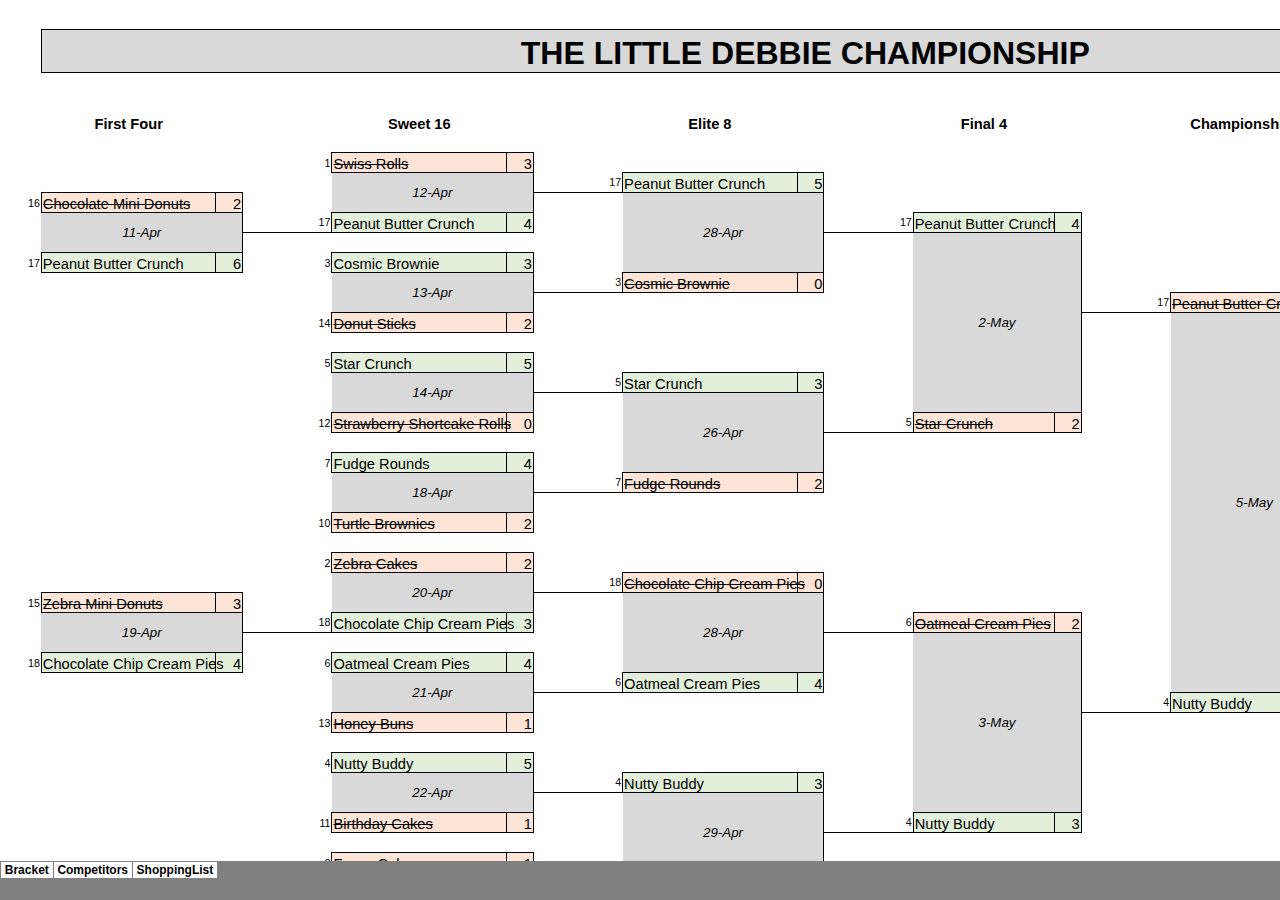
<file: index_files/sheet003.html>
<html xmlns:v="urn:schemas-microsoft-com:vml"
xmlns:o="urn:schemas-microsoft-com:office:office"
xmlns:x="urn:schemas-microsoft-com:office:excel"
xmlns="http://www.w3.org/TR/REC-html40">

<head>
<meta http-equiv=Content-Type content="text/html; charset=windows-1252">
<meta name=ProgId content=Excel.Sheet>
<meta name=Generator content="Microsoft Excel 15">
<link id=Main-File rel=Main-File href="../index.html">
<link rel=File-List href=filelist.xml>
<link rel=Stylesheet href=stylesheet.css>
<style>
<!--table
	{mso-displayed-decimal-separator:"\.";
	mso-displayed-thousand-separator:"\,";}
@page
	{margin:.75in .7in .75in .7in;
	mso-header-margin:.3in;
	mso-footer-margin:.3in;}
-->
</style>
<![if !supportTabStrip]><script language="JavaScript">
<!--
function fnUpdateTabs()
 {
  if (parent.window.g_iIEVer>=4) {
   if (parent.document.readyState=="complete"
    && parent.frames['frTabs'].document.readyState=="complete")
   parent.fnSetActiveSheet(2);
  else
   window.setTimeout("fnUpdateTabs();",150);
 }
}

if (window.name!="frSheet")
 window.location.replace("../index.html");
else
 fnUpdateTabs();
//-->
</script>
<![endif]>
</head>

<body link="#0563C1" vlink="#954F72">

<table border=0 cellpadding=0 cellspacing=0 width=374 style='border-collapse:
 collapse;table-layout:fixed;width:281pt'>
 <col width=266 style='mso-width-source:userset;mso-width-alt:9728;width:200pt'>
 <col width=108 style='mso-width-source:userset;mso-width-alt:3949;width:81pt'>
 <tr height=21 style='height:15.75pt'>
  <td height=21 class=xl84 width=266 style='height:15.75pt;width:200pt;
  font-size:11.0pt;color:white;font-weight:700;text-decoration:none;text-underline-style:
  none;text-line-through:none;font-family:Calibri, sans-serif;border-top:1.0pt solid black;
  border-right:none;border-bottom:1.0pt solid black;border-left:1.0pt solid black;
  background:black;mso-pattern:black none'>Product</td>
  <td class=xl85 width=108 style='width:81pt;font-size:11.0pt;color:white;
  font-weight:700;text-decoration:none;text-underline-style:none;text-line-through:
  none;font-family:Calibri, sans-serif;border:1.0pt solid black;background:
  black;mso-pattern:black none'>Who's buyin'?</td>
 </tr>
 <tr height=20 style='height:15.0pt'>
  <td height=20 class=xl80 style='height:15.0pt;font-size:11.0pt;color:black;
  font-weight:400;text-decoration:none;text-underline-style:none;text-line-through:
  none;font-family:Calibri, sans-serif;border-top:.5pt solid black;border-right:
  none;border-bottom:.5pt solid black;border-left:1.0pt solid black'>Chocolate
  Mini Donuts</td>
  <td class=xl82 style='font-size:11.0pt;color:black;font-weight:400;
  text-decoration:none;text-underline-style:none;text-line-through:none;
  font-family:Calibri, sans-serif;border-top:.5pt solid black;border-right:
  1.0pt solid black;border-bottom:.5pt solid black;border-left:.5pt solid black'>Austin</td>
 </tr>
 <tr height=20 style='height:15.0pt'>
  <td height=20 class=xl81 style='height:15.0pt;border-top:none;font-size:11.0pt;
  color:black;font-weight:400;text-decoration:none;text-underline-style:none;
  text-line-through:none;font-family:Calibri, sans-serif;border-top:.5pt solid black;
  border-right:none;border-bottom:.5pt solid black;border-left:1.0pt solid black'>Powdered
  Mini Donuts</td>
  <td class=xl83 style='border-top:none;font-size:11.0pt;color:black;
  font-weight:400;text-decoration:none;text-underline-style:none;text-line-through:
  none;font-family:Calibri, sans-serif;border-top:.5pt solid black;border-right:
  1.0pt solid black;border-bottom:.5pt solid black;border-left:.5pt solid black'>Austin</td>
 </tr>
 <tr height=20 style='height:15.0pt'>
  <td height=20 class=xl81 style='height:15.0pt;border-top:none;font-size:11.0pt;
  color:black;font-weight:400;text-decoration:none;text-underline-style:none;
  text-line-through:none;font-family:Calibri, sans-serif;border-top:.5pt solid black;
  border-right:none;border-bottom:.5pt solid black;border-left:1.0pt solid black'>Star
  Crunch</td>
  <td class=xl83 style='border-top:none;font-size:11.0pt;color:black;
  font-weight:400;text-decoration:none;text-underline-style:none;text-line-through:
  none;font-family:Calibri, sans-serif;border-top:.5pt solid black;border-right:
  1.0pt solid black;border-bottom:.5pt solid black;border-left:.5pt solid black'>Austin</td>
 </tr>
 <tr height=20 style='height:15.0pt'>
  <td height=20 class=xl81 style='height:15.0pt;border-top:none;font-size:11.0pt;
  color:black;font-weight:400;text-decoration:none;text-underline-style:none;
  text-line-through:none;font-family:Calibri, sans-serif;border-top:.5pt solid black;
  border-right:none;border-bottom:.5pt solid black;border-left:1.0pt solid black'>Chocolate
  Chip Cream Pies</td>
  <td class=xl83 style='border-top:none;font-size:11.0pt;color:black;
  font-weight:400;text-decoration:none;text-underline-style:none;text-line-through:
  none;font-family:Calibri, sans-serif;border-top:.5pt solid black;border-right:
  1.0pt solid black;border-bottom:.5pt solid black;border-left:.5pt solid black'>Bill</td>
 </tr>
 <tr height=20 style='height:15.0pt'>
  <td height=20 class=xl81 style='height:15.0pt;border-top:none;font-size:11.0pt;
  color:black;font-weight:400;text-decoration:none;text-underline-style:none;
  text-line-through:none;font-family:Calibri, sans-serif;border-top:.5pt solid black;
  border-right:none;border-bottom:.5pt solid black;border-left:1.0pt solid black'>Peanut
  Butter Crunch</td>
  <td class=xl83 style='border-top:none;font-size:11.0pt;color:black;
  font-weight:400;text-decoration:none;text-underline-style:none;text-line-through:
  none;font-family:Calibri, sans-serif;border-top:.5pt solid black;border-right:
  1.0pt solid black;border-bottom:.5pt solid black;border-left:.5pt solid black'>Bill</td>
 </tr>
 <tr height=20 style='height:15.0pt'>
  <td height=20 class=xl81 style='height:15.0pt;border-top:none;font-size:11.0pt;
  color:black;font-weight:400;text-decoration:none;text-underline-style:none;
  text-line-through:none;font-family:Calibri, sans-serif;border-top:.5pt solid black;
  border-right:none;border-bottom:.5pt solid black;border-left:1.0pt solid black'>Strawberry
  Shortcake Rolls</td>
  <td class=xl83 style='border-top:none;font-size:11.0pt;color:black;
  font-weight:400;text-decoration:none;text-underline-style:none;text-line-through:
  none;font-family:Calibri, sans-serif;border-top:.5pt solid black;border-right:
  1.0pt solid black;border-bottom:.5pt solid black;border-left:.5pt solid black'>Bill</td>
 </tr>
 <tr height=20 style='height:15.0pt'>
  <td height=20 class=xl81 style='height:15.0pt;border-top:none;font-size:11.0pt;
  color:black;font-weight:400;text-decoration:none;text-underline-style:none;
  text-line-through:none;font-family:Calibri, sans-serif;border-top:.5pt solid black;
  border-right:none;border-bottom:.5pt solid black;border-left:1.0pt solid black'>Birthday
  Cakes</td>
  <td class=xl83 style='border-top:none;font-size:11.0pt;color:black;
  font-weight:400;text-decoration:none;text-underline-style:none;text-line-through:
  none;font-family:Calibri, sans-serif;border-top:.5pt solid black;border-right:
  1.0pt solid black;border-bottom:.5pt solid black;border-left:.5pt solid black'>Katrina</td>
 </tr>
 <tr height=20 style='height:15.0pt'>
  <td height=20 class=xl81 style='height:15.0pt;border-top:none;font-size:11.0pt;
  color:black;font-weight:400;text-decoration:none;text-underline-style:none;
  text-line-through:none;font-family:Calibri, sans-serif;border-top:.5pt solid black;
  border-right:none;border-bottom:.5pt solid black;border-left:1.0pt solid black'>Fudge
  Brownie</td>
  <td class=xl83 style='border-top:none;font-size:11.0pt;color:black;
  font-weight:400;text-decoration:none;text-underline-style:none;text-line-through:
  none;font-family:Calibri, sans-serif;border-top:.5pt solid black;border-right:
  1.0pt solid black;border-bottom:.5pt solid black;border-left:.5pt solid black'>Katrina</td>
 </tr>
 <tr height=20 style='height:15.0pt'>
  <td height=20 class=xl81 style='height:15.0pt;border-top:none;font-size:11.0pt;
  color:black;font-weight:400;text-decoration:none;text-underline-style:none;
  text-line-through:none;font-family:Calibri, sans-serif;border-top:.5pt solid black;
  border-right:none;border-bottom:.5pt solid black;border-left:1.0pt solid black'>Honey
  Buns</td>
  <td class=xl83 style='border-top:none;font-size:11.0pt;color:black;
  font-weight:400;text-decoration:none;text-underline-style:none;text-line-through:
  none;font-family:Calibri, sans-serif;border-top:.5pt solid black;border-right:
  1.0pt solid black;border-bottom:.5pt solid black;border-left:.5pt solid black'>Katrina</td>
 </tr>
 <tr height=20 style='height:15.0pt'>
  <td height=20 class=xl81 style='height:15.0pt;border-top:none;font-size:11.0pt;
  color:black;font-weight:400;text-decoration:none;text-underline-style:none;
  text-line-through:none;font-family:Calibri, sans-serif;border-top:.5pt solid black;
  border-right:none;border-bottom:.5pt solid black;border-left:1.0pt solid black'>Cosmic
  Brownie</td>
  <td class=xl83 style='border-top:none;font-size:11.0pt;color:black;
  font-weight:400;text-decoration:none;text-underline-style:none;text-line-through:
  none;font-family:Calibri, sans-serif;border-top:.5pt solid black;border-right:
  1.0pt solid black;border-bottom:.5pt solid black;border-left:.5pt solid black'>Megan</td>
 </tr>
 <tr height=20 style='height:15.0pt'>
  <td height=20 class=xl81 style='height:15.0pt;border-top:none;font-size:11.0pt;
  color:black;font-weight:400;text-decoration:none;text-underline-style:none;
  text-line-through:none;font-family:Calibri, sans-serif;border-top:.5pt solid black;
  border-right:none;border-bottom:.5pt solid black;border-left:1.0pt solid black'>Donut
  Sticks</td>
  <td class=xl83 style='border-top:none;font-size:11.0pt;color:black;
  font-weight:400;text-decoration:none;text-underline-style:none;text-line-through:
  none;font-family:Calibri, sans-serif;border-top:.5pt solid black;border-right:
  1.0pt solid black;border-bottom:.5pt solid black;border-left:.5pt solid black'>Megan</td>
 </tr>
 <tr height=20 style='height:15.0pt'>
  <td height=20 class=xl81 style='height:15.0pt;border-top:none;font-size:11.0pt;
  color:black;font-weight:400;text-decoration:none;text-underline-style:none;
  text-line-through:none;font-family:Calibri, sans-serif;border-top:.5pt solid black;
  border-right:none;border-bottom:.5pt solid black;border-left:1.0pt solid black'>Fudge
  Rounds</td>
  <td class=xl83 style='border-top:none;font-size:11.0pt;color:black;
  font-weight:400;text-decoration:none;text-underline-style:none;text-line-through:
  none;font-family:Calibri, sans-serif;border-top:.5pt solid black;border-right:
  1.0pt solid black;border-bottom:.5pt solid black;border-left:.5pt solid black'>Megan</td>
 </tr>
 <tr height=20 style='height:15.0pt'>
  <td height=20 class=xl81 style='height:15.0pt;border-top:none;font-size:11.0pt;
  color:black;font-weight:400;text-decoration:none;text-underline-style:none;
  text-line-through:none;font-family:Calibri, sans-serif;border-top:.5pt solid black;
  border-right:none;border-bottom:.5pt solid black;border-left:1.0pt solid black'>Oatmeal
  Cream Pies</td>
  <td class=xl83 style='border-top:none;font-size:11.0pt;color:black;
  font-weight:400;text-decoration:none;text-underline-style:none;text-line-through:
  none;font-family:Calibri, sans-serif;border-top:.5pt solid black;border-right:
  1.0pt solid black;border-bottom:.5pt solid black;border-left:.5pt solid black'>Michael</td>
 </tr>
 <tr height=20 style='height:15.0pt'>
  <td height=20 class=xl81 style='height:15.0pt;border-top:none;font-size:11.0pt;
  color:black;font-weight:400;text-decoration:none;text-underline-style:none;
  text-line-through:none;font-family:Calibri, sans-serif;border-top:.5pt solid black;
  border-right:none;border-bottom:.5pt solid black;border-left:1.0pt solid black'>Swiss
  Rolls</td>
  <td class=xl83 style='border-top:none;font-size:11.0pt;color:black;
  font-weight:400;text-decoration:none;text-underline-style:none;text-line-through:
  none;font-family:Calibri, sans-serif;border-top:.5pt solid black;border-right:
  1.0pt solid black;border-bottom:.5pt solid black;border-left:.5pt solid black'>Michael</td>
 </tr>
 <tr height=20 style='height:15.0pt'>
  <td height=20 class=xl81 style='height:15.0pt;border-top:none;font-size:11.0pt;
  color:black;font-weight:400;text-decoration:none;text-underline-style:none;
  text-line-through:none;font-family:Calibri, sans-serif;border-top:.5pt solid black;
  border-right:none;border-bottom:.5pt solid black;border-left:1.0pt solid black'>Zebra
  Cakes</td>
  <td class=xl83 style='border-top:none;font-size:11.0pt;color:black;
  font-weight:400;text-decoration:none;text-underline-style:none;text-line-through:
  none;font-family:Calibri, sans-serif;border-top:.5pt solid black;border-right:
  1.0pt solid black;border-bottom:.5pt solid black;border-left:.5pt solid black'>Michael</td>
 </tr>
 <tr height=20 style='height:15.0pt'>
  <td height=20 class=xl81 style='height:15.0pt;border-top:none;font-size:11.0pt;
  color:black;font-weight:400;text-decoration:none;text-underline-style:none;
  text-line-through:none;font-family:Calibri, sans-serif;border-top:.5pt solid black;
  border-right:none;border-bottom:.5pt solid black;border-left:1.0pt solid black'>Fancy
  Cakes</td>
  <td class=xl83 style='border-top:none;font-size:11.0pt;color:black;
  font-weight:400;text-decoration:none;text-underline-style:none;text-line-through:
  none;font-family:Calibri, sans-serif;border-top:.5pt solid black;border-right:
  1.0pt solid black;border-bottom:.5pt solid black;border-left:.5pt solid black'>Steph</td>
 </tr>
 <tr height=20 style='height:15.0pt'>
  <td height=20 class=xl81 style='height:15.0pt;border-top:none;font-size:11.0pt;
  color:black;font-weight:400;text-decoration:none;text-underline-style:none;
  text-line-through:none;font-family:Calibri, sans-serif;border-top:.5pt solid black;
  border-right:none;border-bottom:.5pt solid black;border-left:1.0pt solid black'>Nutty
  Buddy</td>
  <td class=xl83 style='border-top:none;font-size:11.0pt;color:black;
  font-weight:400;text-decoration:none;text-underline-style:none;text-line-through:
  none;font-family:Calibri, sans-serif;border-top:.5pt solid black;border-right:
  1.0pt solid black;border-bottom:.5pt solid black;border-left:.5pt solid black'>Steph</td>
 </tr>
 <tr height=20 style='height:15.0pt'>
  <td height=20 class=xl86 style='height:15.0pt;border-top:none;font-size:11.0pt;
  color:black;font-weight:400;text-decoration:none;text-underline-style:none;
  text-line-through:none;font-family:Calibri, sans-serif;border-top:.5pt solid black;
  border-right:.5pt solid black;border-bottom:1.0pt solid black;border-left:
  1.0pt solid black'>Peanut Butter Cream Pies</td>
  <td class=xl68 style='border-left:none;font-size:11.0pt;color:black;
  font-weight:400;text-decoration:none;text-underline-style:none;text-line-through:
  none;font-family:Calibri, sans-serif;border-top:.5pt solid black;border-right:
  1.0pt solid black;border-bottom:1.0pt solid black;border-left:.5pt solid black'>Steph</td>
 </tr>
 <![if supportMisalignedColumns]>
 <tr height=0 style='display:none'>
  <td width=266 style='width:200pt'></td>
  <td width=108 style='width:81pt'></td>
 </tr>
 <![endif]>
</table>

</body>

</html>
</file>
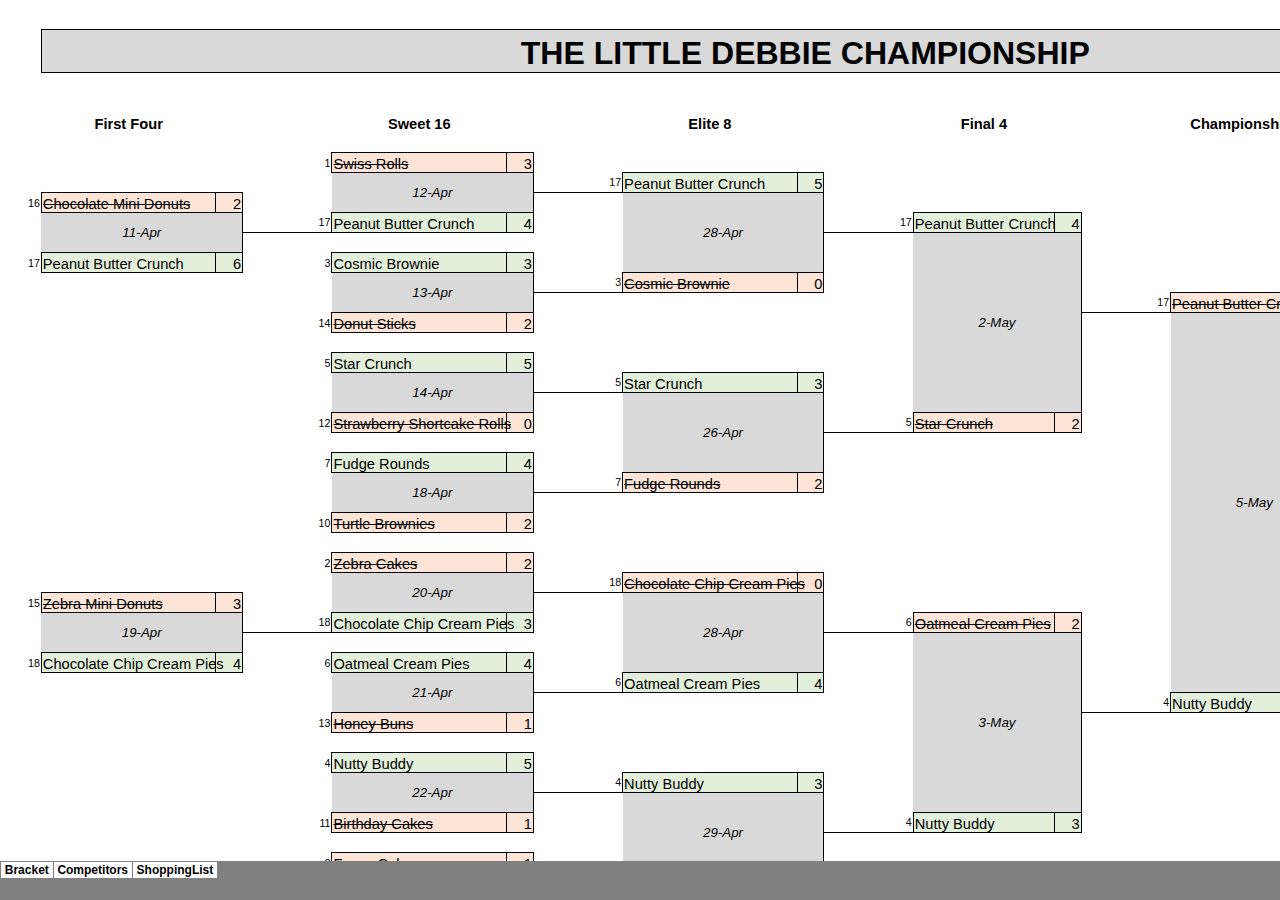
<file: index_files/tabstrip.html>
<html>
<head>
<meta http-equiv=Content-Type content="text/html; charset=windows-1252">
<meta name=ProgId content=Excel.Sheet>
<meta name=Generator content="Microsoft Excel 15">
<link id=Main-File rel=Main-File href="../index.html">

<script language="JavaScript">
<!--
if (window.name!="frTabs")
 window.location.replace(document.all.item("Main-File").href);
//-->
</script>
<style>
<!--
A {
    text-decoration:none;
    color:#000000;
    font-size:9pt;
}
-->
</style>
</head>
<body topmargin=0 leftmargin=0 bgcolor="#808080">
<table border=0 cellspacing=1>
 <tr>
 <td bgcolor="#FFFFFF" nowrap><b><small><small>&nbsp;<a href="sheet001.html" target="frSheet"><font face="Arial" color="#000000">Bracket</font></a>&nbsp;</small></small></b></td>
 <td bgcolor="#FFFFFF" nowrap><b><small><small>&nbsp;<a href="sheet002.html" target="frSheet"><font face="Arial" color="#000000">Competitors</font></a>&nbsp;</small></small></b></td>
 <td bgcolor="#FFFFFF" nowrap><b><small><small>&nbsp;<a href="sheet003.html" target="frSheet"><font face="Arial" color="#000000">ShoppingList</font></a>&nbsp;</small></small></b></td>

 </tr>
</table>
</body>
</html>
</file>
